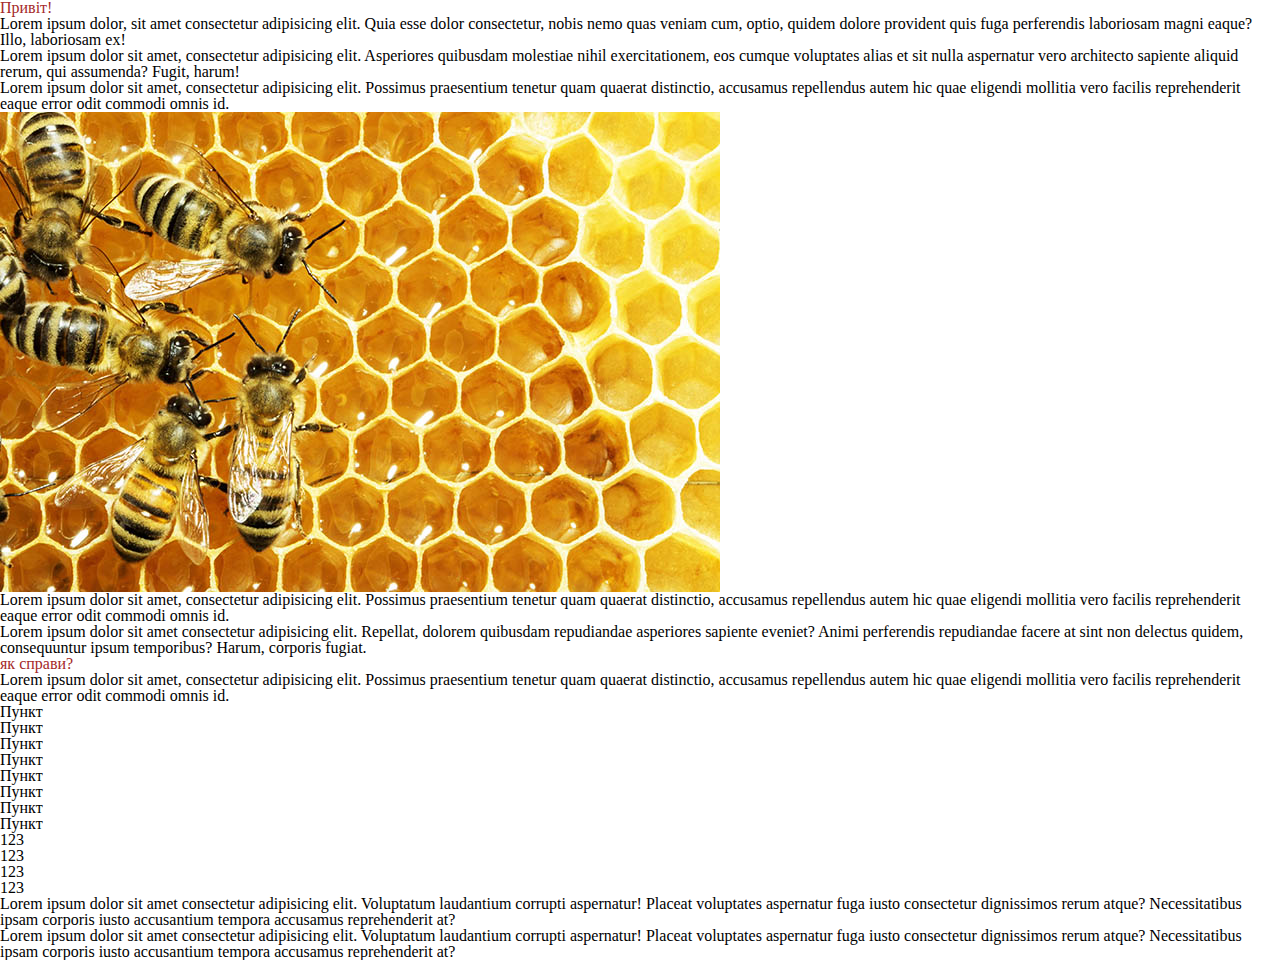
<file: lesson_03/index.html>
<!DOCTYPE html>
<!-- Ukraine - uk -->
<!-- Мова не визначена - zxx -->
<!-- Коди мов https://html-css.co.ua/html/lang-kodu-mov/ -->
<html lang="en">
	<head>
		<!-- Кодування тексту -->
		<meta charset="UTF-8">
		<!-- Налаштування в'юпорту (адаптиву, масштабу тощо) -->
		<meta name="viewport" content="width=device-width, initial-scale=1.0">
		<!--Варіант №3 !! Основний !! (підключення окремого файлу) -->
		<link rel="stylesheet" href="css/style.css">
		<!-- Заголовок сторінки в браузері -->
		<title>Lesson 03</title>
		<!-- Варіант №1 (тег style) -->
		<!-- 
		<style>
			h2{
				color: green;
			}
		</style>
		 -->
	</head>
	<body>
		<div class="lesson">
			<h1 class="title">Привіт!</h1>
			<!-- Варіант №2 (атрибут style) -->
			<!-- 
			<p style="color: green;">
				Lorem ipsum dolor sit amet, adipisicing elit. Possimus praesentium tenetur quam quaerat distinctio
			</p>
			-->
			<div class="text">
				Lorem ipsum dolor, sit amet consectetur adipisicing elit. Quia esse dolor consectetur, nobis nemo quas veniam cum, optio, quidem dolore provident quis fuga perferendis laboriosam magni eaque? Illo, laboriosam ex!
				<p>
					Lorem ipsum dolor sit amet, consectetur adipisicing elit. Asperiores quibusdam molestiae nihil exercitationem, eos cumque voluptates alias et sit nulla aspernatur vero architecto sapiente aliquid rerum, qui assumenda? Fugit, harum!
				</p>
			</div>
			<p>
				Lorem ipsum dolor sit amet, <a href="#">consectetur</a> adipisicing elit. Possimus praesentium tenetur quam quaerat distinctio, accusamus repellendus autem hic quae eligendi mollitia vero facilis reprehenderit eaque error odit commodi omnis id.
			</p>
			<img class="picture" src="img/honey.jpg" alt="Image">
			<p class="red text">
				Lorem ipsum dolor sit amet, <a href="#">consectetur</a> adipisicing elit. Possimus praesentium tenetur quam quaerat distinctio, accusamus repellendus autem hic quae eligendi mollitia vero facilis reprehenderit eaque error odit commodi omnis id.
			</p>
			<div>
				<p>
					Lorem ipsum dolor sit amet consectetur adipisicing elit. Repellat, dolorem quibusdam repudiandae asperiores sapiente eveniet? Animi perferendis repudiandae facere at sint non delectus quidem, consequuntur ipsum temporibus? Harum, corporis fugiat.
				</p>
			</div>
			<h2 class="title">як справи?</h2>
			<p id="some-id">
				Lorem ipsum dolor sit amet, <a href="#">consectetur</a> adipisicing elit. Possimus praesentium tenetur quam quaerat distinctio, accusamus repellendus autem hic quae eligendi mollitia vero facilis reprehenderit eaque error odit commodi omnis id.
			</p>
			<ol class="ol-list">
				<li class="item">Пункт</li>
				<li class="item">Пункт</li>
				<li class="item">Пункт</li>
				<li class="item">Пункт</li>
			</ol>
			<ul class="list">
				<li class="item">Пункт</li>
				<li class="item">Пункт</li>
				<li class="item">Пункт</li>
				<li class="item">Пункт</li>
			</ul>
			<div>123</div>
			<div class="text">123</div>
			<div class="text">123</div>
			<div>123</div>
		</div>
		<p>Lorem ipsum dolor sit amet consectetur adipisicing elit. Voluptatum laudantium corrupti aspernatur! Placeat voluptates aspernatur fuga iusto consectetur dignissimos rerum atque? Necessitatibus ipsam corporis iusto accusantium tempora accusamus reprehenderit at?</p>
		<p>Lorem ipsum dolor sit amet consectetur adipisicing elit. Voluptatum laudantium corrupti aspernatur! Placeat voluptates aspernatur fuga iusto consectetur dignissimos rerum atque? Necessitatibus ipsam corporis iusto accusantium tempora accusamus reprehenderit at?</p>

		<!------------------------- Атрибут class --------------------------->
		<!-- 
			Зв'язує CSS стіли з HTML-тегами
			Використовується для класифікації (групування)
			HTML-тегів з метою надання їм певних стилів.
		 -->
		<!-- 
			Правила написання імен класів: 
			1) Англійська мова (Приклад: title)
			2) Нижній регістр (маленьки літери) (Приклад: title)
			3) Пробіли замінюємо на дефіс (Приклад: big-title)
			4) Ім'я класу вільне, але має відображати що виводить HTML-елемент 
				та бути адекватним
			5) Назва класу НЕ МОЖЕ починатись з цифри та спец. символив
		-->
		<!-- Приклади: -->
		<!-- 
		<a href="#" class="link">Text</a>
		<div class="block"></div>
		<h1 class="title"></h1>
		<h2 class="sub-title"></h2>
		<ul class="list">
			<li class="item"></li>
		</ul>
		 -->

		<!-- 
			Для одного HTML-тегу може бути додано безліч 
			значеннь атрибуту class (через пробіл)
		 -->
		<!-- 
		<div class="block">
			<h1 class="block__title title"></h1>
		</div>
		 -->

		<!-- Це два класи big та title -->
		<!-- <h1 class="big title"></h1> -->

		<!-- Це один клас big-title -->
		<!-- <h1 class="big-title"></h1> -->

		<!-- 
			Один клас може застосовуватись 
			до багатьох HTML-тегів 
		-->
		<!-- 
		<div class="block"></div>
		<div class="block"></div>
		<div class="block"></div>
		<div class="block"></div>
		<div class="block"></div>
		<div class="block"></div>
		<a href="#" class="block"></a>
		<a href="#" class="block"></a>
		<a href="#" class="block"></a>
		<a href="#" class="block"></a>
		<a href="#" class="block"></a>
		<ul class="block">
			<li class="item"></li>
		</ul>
		-->

		<!-- Для бекенду гарно не задавати класи текстовим елементам -->

		<!-- 
		<div class="article">
			<h1>Заголовок сатті</h1>
			<p>
				Lorem ipsum dolor sit amet <a href="#">consectetur adipisicing</a> elit. Incidunt veniam rem ea iste quo, omnis enim a assumenda sapiente illo architecto. Amet officiis delectus molestiae. At assumenda nemo itaque odit!
			</p>
			<h2>ПідЗаголовок сатті</h2>

			<div>
				<p>
					Lorem ipsum dolor sit, amet consectetur adipisicing elit. Facilis temporibus vero quidem eum possimus cumque nemo alias voluptate iste porro. Odio quas repellat facilis itaque quam sit commodi et totam.
				</p>
			</div>

			<p>
				Lorem ipsum dolor sit amet <span>consectetur</span> adipisicing elit. Incidunt veniam rem ea iste quo, omnis enim a assumenda sapiente illo architecto. Amet officiis delectus molestiae. At assumenda nemo itaque odit!
			</p>
			<img src="img/..." alt="Image">
			<p>
				Lorem ipsum dolor sit amet consectetur adipisicing elit. Incidunt veniam rem ea iste quo, omnis enim a assumenda sapiente illo architecto. Amet officiis delectus molestiae. At assumenda nemo itaque odit!
			</p>
			<h2>ПідЗаголовок сатті</h2>
			<ul>
				<li>...</li>
				<li>...</li>
				<li>...</li>
			</ul>
			<p>
				Lorem ipsum dolor sit amet consectetur adipisicing elit. Incidunt veniam rem ea iste quo, omnis enim a assumenda sapiente illo architecto. Amet officiis delectus molestiae. At assumenda nemo itaque odit!
			</p>
		</div>
		 -->

		<!-- На бекенді ця конструкція буде виглядати приблизно так: -->
		<!-- 
		<div class="article">
			<?php echo($text); ?>
		</div>
		 -->

		<!-- ЧАСТІ ПОМИЛКИ---------------------------------- -->

		<!-- Приклад шляху для зображень -->
		<!-- Перед назвою папки img нічого ставити не треба! -->
		<!-- ВІРНО -->
		<!-- <img src="img/honey.jpg" alt="Honey"> -->
		<!-- НЕ ВІРНО -->
		<!-- <img src="/img/honey.jpg" alt="Honey"> -->
		<!-- <img src="./img/honey.jpg" alt="Honey"> -->
		<!-- <img src="../img/honey.jpg" alt="Honey"> -->

		<!-- Вкладенність списків -->
		<!-- ВІРНО -->
		<!-- <ul> -->
		<!-- Тут ми нічого не пишеко окрім li -->
		<!-- <li> -->
		<!-- Тут ми можемо писати інші теги у тому числі нові списки -->
		<!-- 
				<ol>
					<li></li>
					 -->
		<!-- .... -->
		<!-- <li></li> -->
		<!-- 
				</ol>
			</li>
			<li></li>
			<li></li>
			<li></li>
			<li></li>
		</ul>
		 -->

		<!-- НЕ ВІРНО -->
		<!-- 
		<ul>
			<li></li>
			<li></li>
			<ul>
				<li></li>
			</ul>
			<li></li>
			<li></li>
		</ul>
		 -->

		<!-- 
			Тег BR використовується лише 
			для переводу тексту у новий рядок. 
			Писати два і більше BR підряд для 
			емітації відступу не можна
		-->
		<!-- ВІРНО -->
		<!-- 
		<p>
			Lorem ipsum dolor sit <br> amet consectetur adipisicing elit. Molestiae adipisci earum cum corporis inventore perspiciatis ex ipsa labore quisquam atque asperiores alias eum perferendis fuga minus, mollitia quibusdam obcaecati. Sint.
		</p>
		 -->

		<!-- НЕ ВІРНО -->
		<!-- 
		<p>
			Lorem ipsum dolor <br><br><br> sit amet consectetur adipisicing elit. Ipsam repudiandae pariatur quam odit eum accusamus alias officia inventore est totam. Distinctio ipsum quas veniam eum eius. Unde rerum molestias recusandae.
		</p>
		<p>
			Lorem ipsum dolor sit amet consectetur adipisicing elit. Ipsam repudiandae pariatur quam odit eum accusamus alias officia inventore est totam. Distinctio ipsum quas veniam eum eius. Unde rerum molestias recusandae.
		</p>
		<br>
		<br>
		<ul>
			<li></li>
			<li></li>
			<li></li>
		</ul>
		 -->
	</body>
</html>
</file>
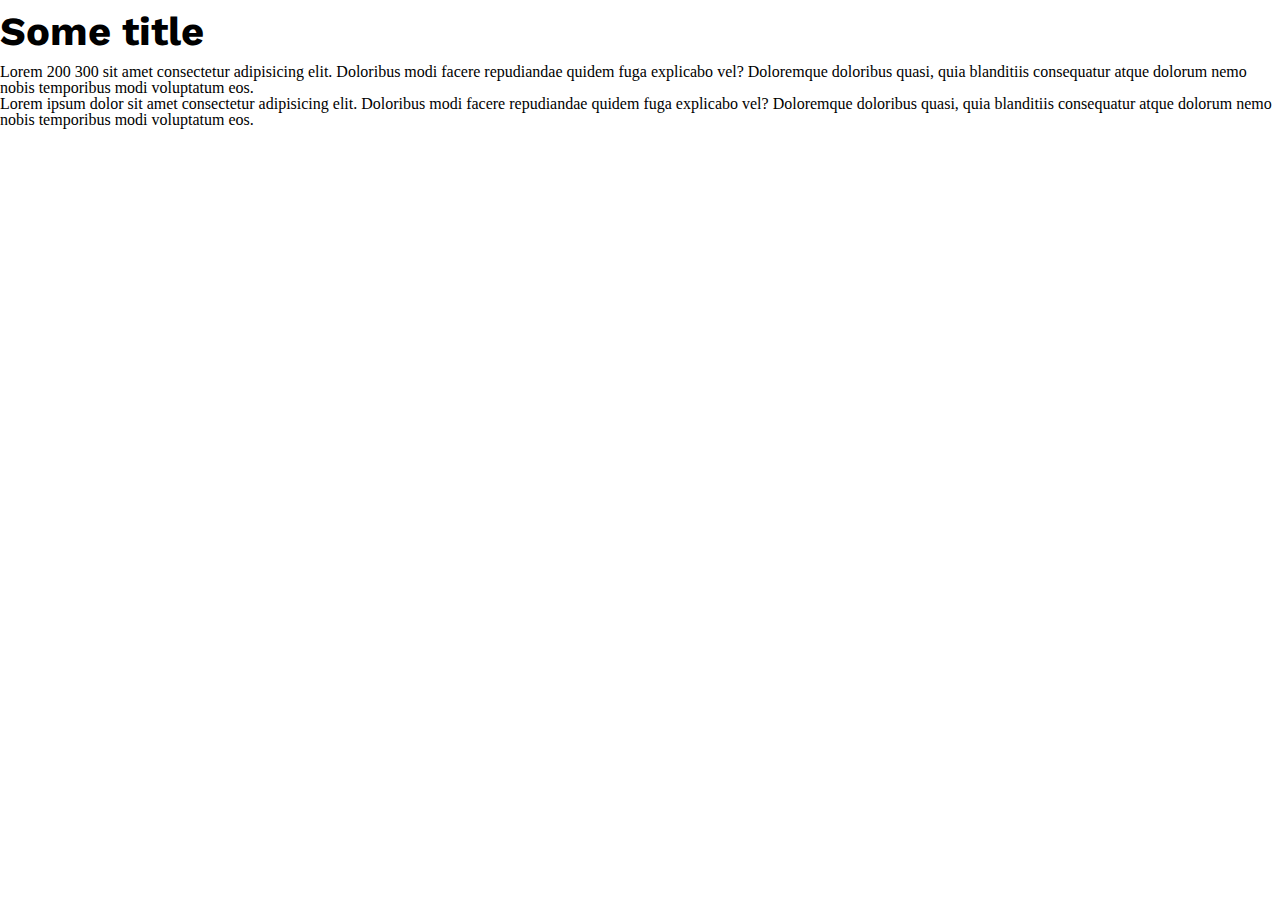
<file: lesson_04/index.html>
<!DOCTYPE html>
<!-- Коди мов https://html-css.co.ua/html/lang-kodu-mov/ -->
<html lang="en">
	<head>
		<!-- Кодування тексту -->
		<meta charset="UTF-8">
		<!-- Налаштування в'юпорту (адаптиву, масштабу тощо) -->
		<meta name="viewport" content="width=device-width, initial-scale=1.0">

		<!-- Варіант підключення шрифту з Google в HTML -->
		<link href="https://fonts.googleapis.com/css?family=Manrope:regular,500,600,700&display=swap" rel="stylesheet">

		<!-- Підключення окремого файлу стилів -->
		<link rel="stylesheet" href="css/style.css">
		<!-- Заголовок сторінки в браузері -->
		<title>Lesson 04</title>
	</head>
	<body>
		<h1 class="title">Some title<span></span></h1>
		<p>
			Lorem <a class="link" href="#">200</a> 300 sit amet consectetur adipisicing elit. Doloribus modi facere repudiandae quidem fuga <span>explicabo</span> vel? Doloremque doloribus quasi, quia blanditiis consequatur atque dolorum nemo nobis temporibus modi voluptatum eos.
		</p>
		<p>
			Lorem ipsum dolor sit amet consectetur adipisicing elit. Doloribus modi facere repudiandae quidem fuga <span>explicabo</span> vel? Doloremque doloribus quasi, quia blanditiis consequatur atque dolorum nemo nobis temporibus modi voluptatum eos.
		</p>
	</body>
</html>
</file>
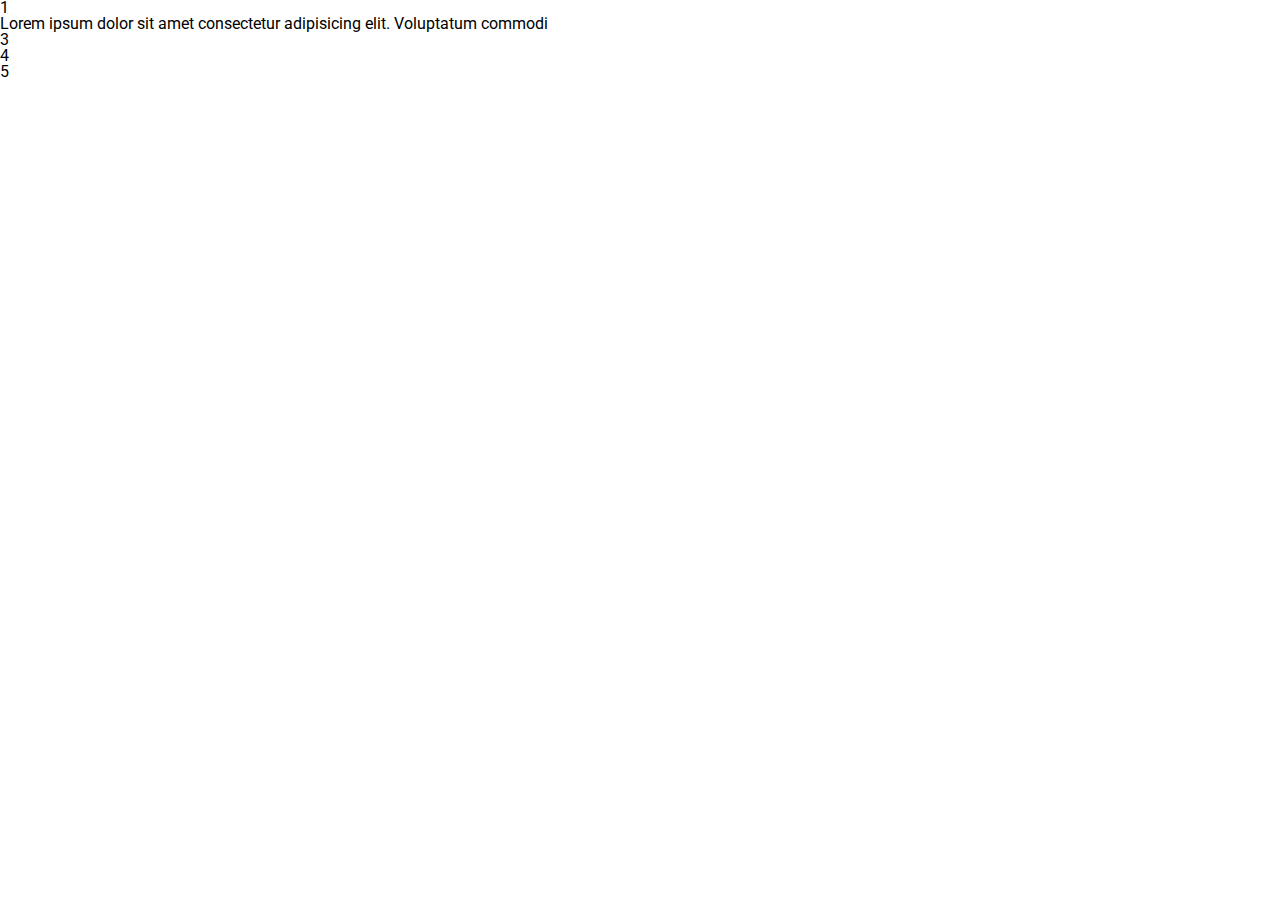
<file: lesson_05/index.html>
<!DOCTYPE html>
<!-- Коди мов https://html-css.co.ua/html/lang-kodu-mov/ -->
<html lang="en">
	<head>
		<!-- Кодування тексту -->
		<meta charset="UTF-8">
		<!-- Налаштування в'юпорту (адаптиву, масштабу тощо) -->
		<meta name="viewport" content="width=device-width, initial-scale=1.0">
		<!-- Підключення окремого файлу стилів -->
		<link rel="stylesheet" href="css/style.css">
		<!-- Заголовок сторінки в браузері -->
		<title>Lesson 05</title>
	</head>
	<body>
		<!-- 
		<div class="block">
			<p>Lorem ipsum dolor sit, amet consectetur adipisicing elit. Quis, quidem quod autem molestiae tempore assumenda deserunt tenetur sunt? Consequatur incidunt provident reprehenderit expedita maxime amet laborum nobis architecto officia assumenda!</p>
			<p> Lorem ipsum dolor sit, amet consectetur adipisicing elit. Quis, quidem quod autem molestiae tempore assumenda deserunt tenetur sunt? Consequatur incidunt provident reprehenderit expedita maxime amet laborum nobis architecto officia assumenda!</p>
			<p> Lorem ipsum dolor sit, amet consectetur adipisicing elit. Quis, quidem quod autem molestiae tempore assumenda deserunt tenetur sunt? Consequatur incidunt provident reprehenderit expedita maxime amet laborum nobis architecto officia assumenda!</p>
			<p> Lorem ipsum dolor sit, amet consectetur adipisicing elit. Quis, quidem quod autem molestiae tempore assumenda deserunt tenetur sunt? Consequatur incidunt provident reprehenderit expedita maxime amet laborum nobis architecto officia assumenda!</p>
			<p> Lorem ipsum dolor sit, amet consectetur adipisicing elit. Quis, quidem quod autem molestiae tempore assumenda deserunt tenetur sunt? Consequatur incidunt provident reprehenderit expedita maxime amet laborum nobis architecto officia assumenda!</p>
		</div>
		 -->
		<!-- 
		<div class="block-2">
			DIV-2 Lorem ipsum dolor sit, amet consectetur adipisicing elit. Quis, quidem quod autem molestiae tempore assumenda deserunt tenetur sunt? Consequatur incidunt provident reprehenderit expedita maxime amet laborum nobis architecto officia assumenda!
		</div>
		 -->
		<!-- 
		<span class="inline">
			SPAN Lorem ipsum dolor sit, amet consectetur adipisicing elit. Laboriosam architecto quaerat velit illum? Recusandae magnam, id rem necessitatibus nostrum non similique ad earum quisquam, numquam quia accusantium unde, quaerat repudiandae!
		</span>
		<img class="inline-block" src="img/card-image.jpg" alt="Image">
		<span class="text">Text</span>
		 -->

		<!-- Тимчасовий приклад побудови конструкції -->
		<div class="section">
			<div class="items">
				<div class="item">
					<div class="content">1</div>
				</div>
				<div class="item">
					<div class="content">Lorem ipsum dolor sit amet consectetur adipisicing elit. Voluptatum commodi</div>
				</div>
				<div class="item">
					<div class="content">3</div>
				</div>
				<div class="item">
					<div class="content">4</div>
				</div>
				<div class="item">
					<div class="content">5</div>
				</div>
			</div>
		</div>

	</body>
</html>
</file>
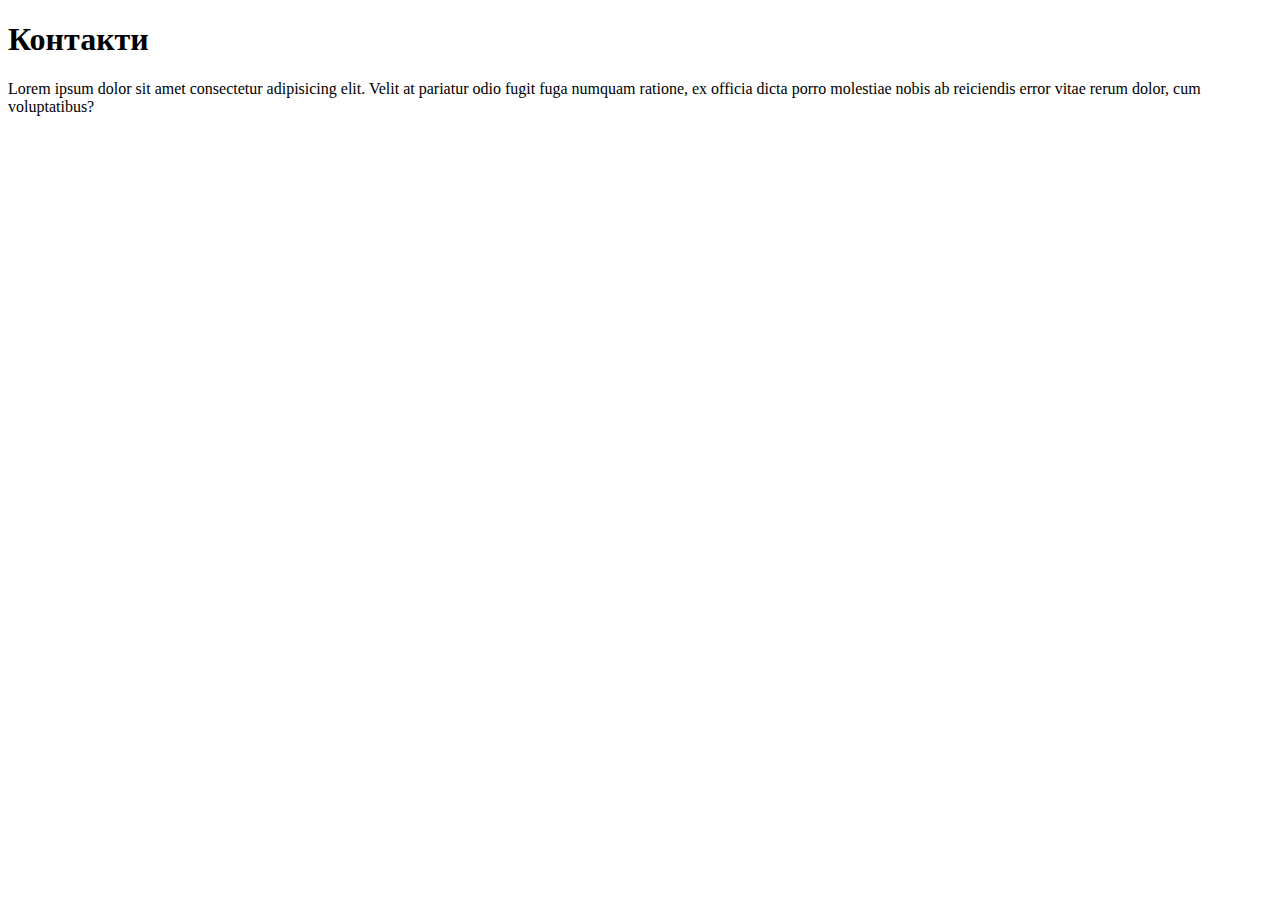
<file: lesson_02/contacts.html>
<!DOCTYPE html>
<!-- Ukraine - uk -->
<!-- Мова не визначена - zxx -->
<!-- Коди мов https://html-css.co.ua/html/lang-kodu-mov/ -->
<html lang="en">

<head>
	<!-- Кодування тексту -->
	<meta charset="UTF-8">
	<!-- Налаштування в'юпорту (адаптиву, масштабу тощо) -->
	<meta name="viewport" content="width=device-width, initial-scale=1.0">
	<!-- Заголовок сторінки в браузері -->
	<title>Contacts</title>
</head>

<body>
	<h1>Контакти</h1>
	<p>
		Lorem ipsum dolor sit amet consectetur adipisicing elit. Velit at pariatur odio fugit fuga numquam ratione, ex
		officia dicta porro molestiae nobis ab reiciendis error vitae rerum dolor, cum voluptatibus?
	</p>
</body>

</html>
</file>
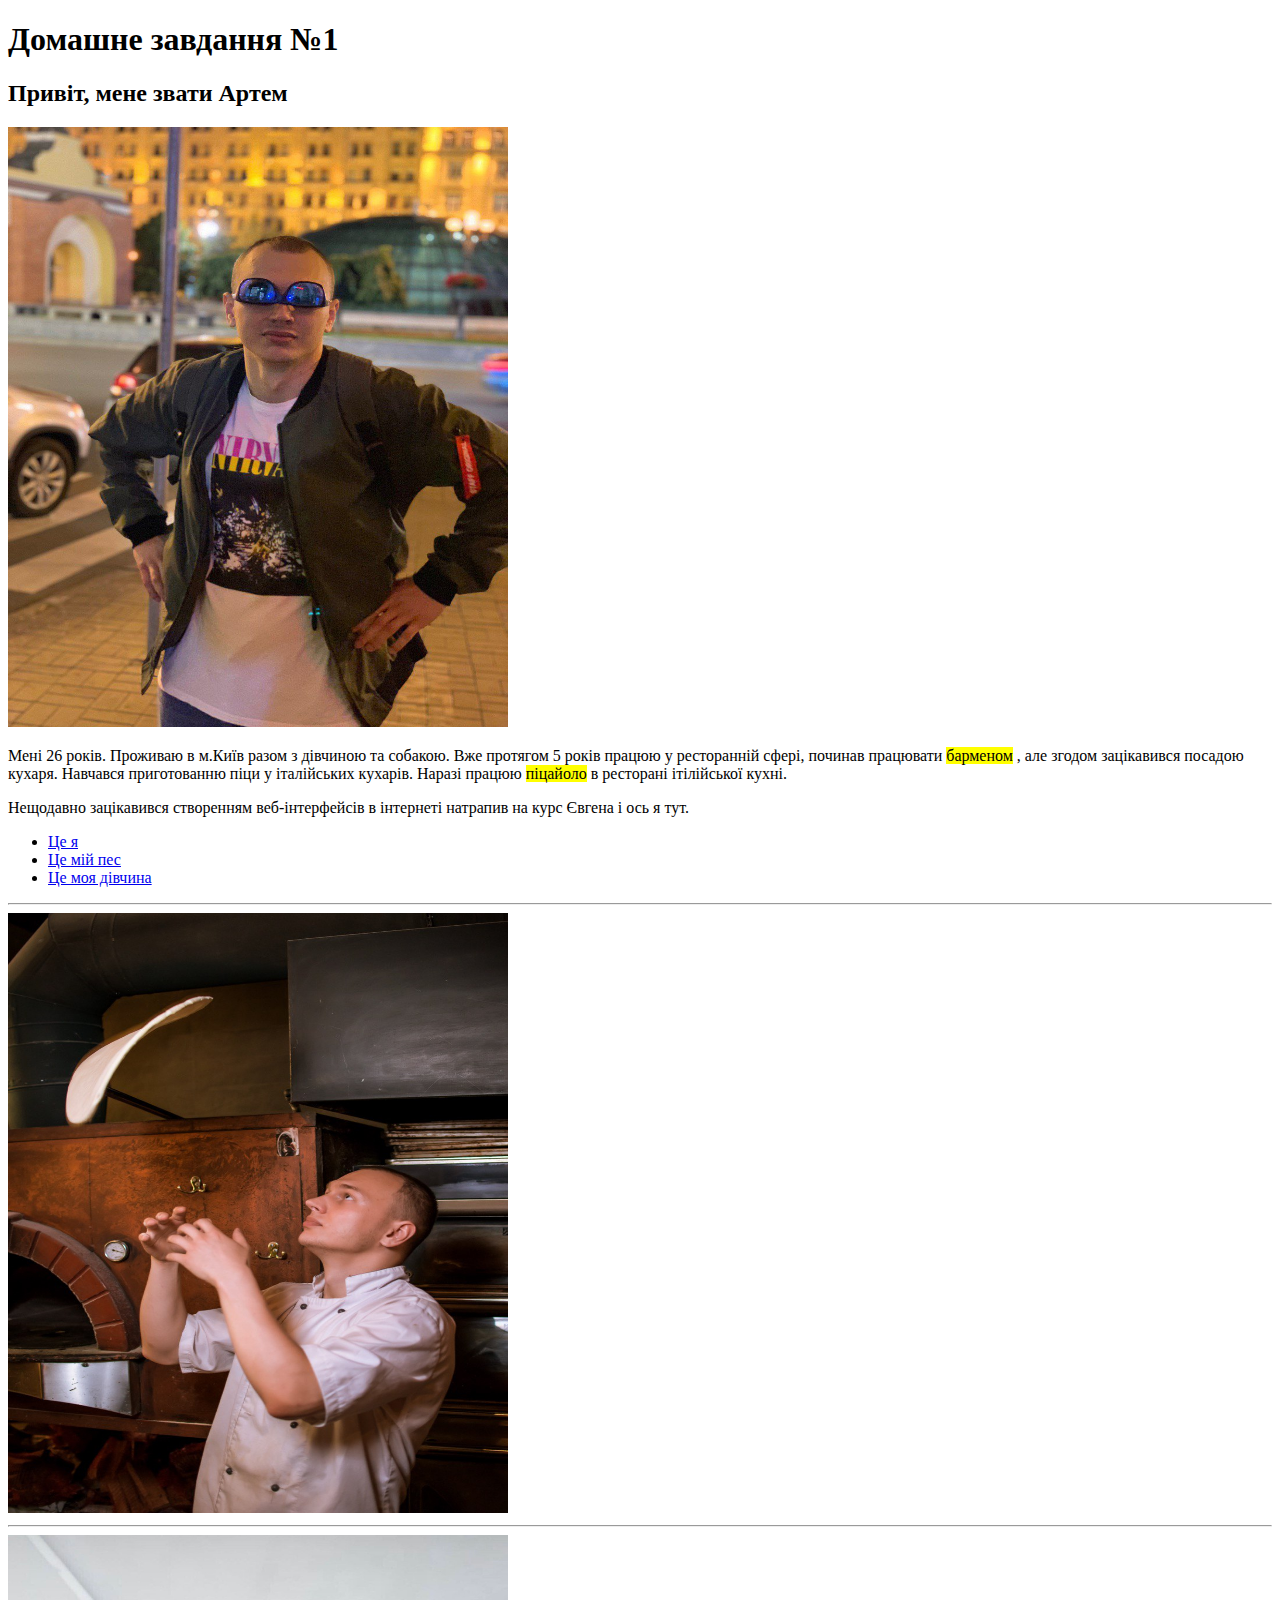
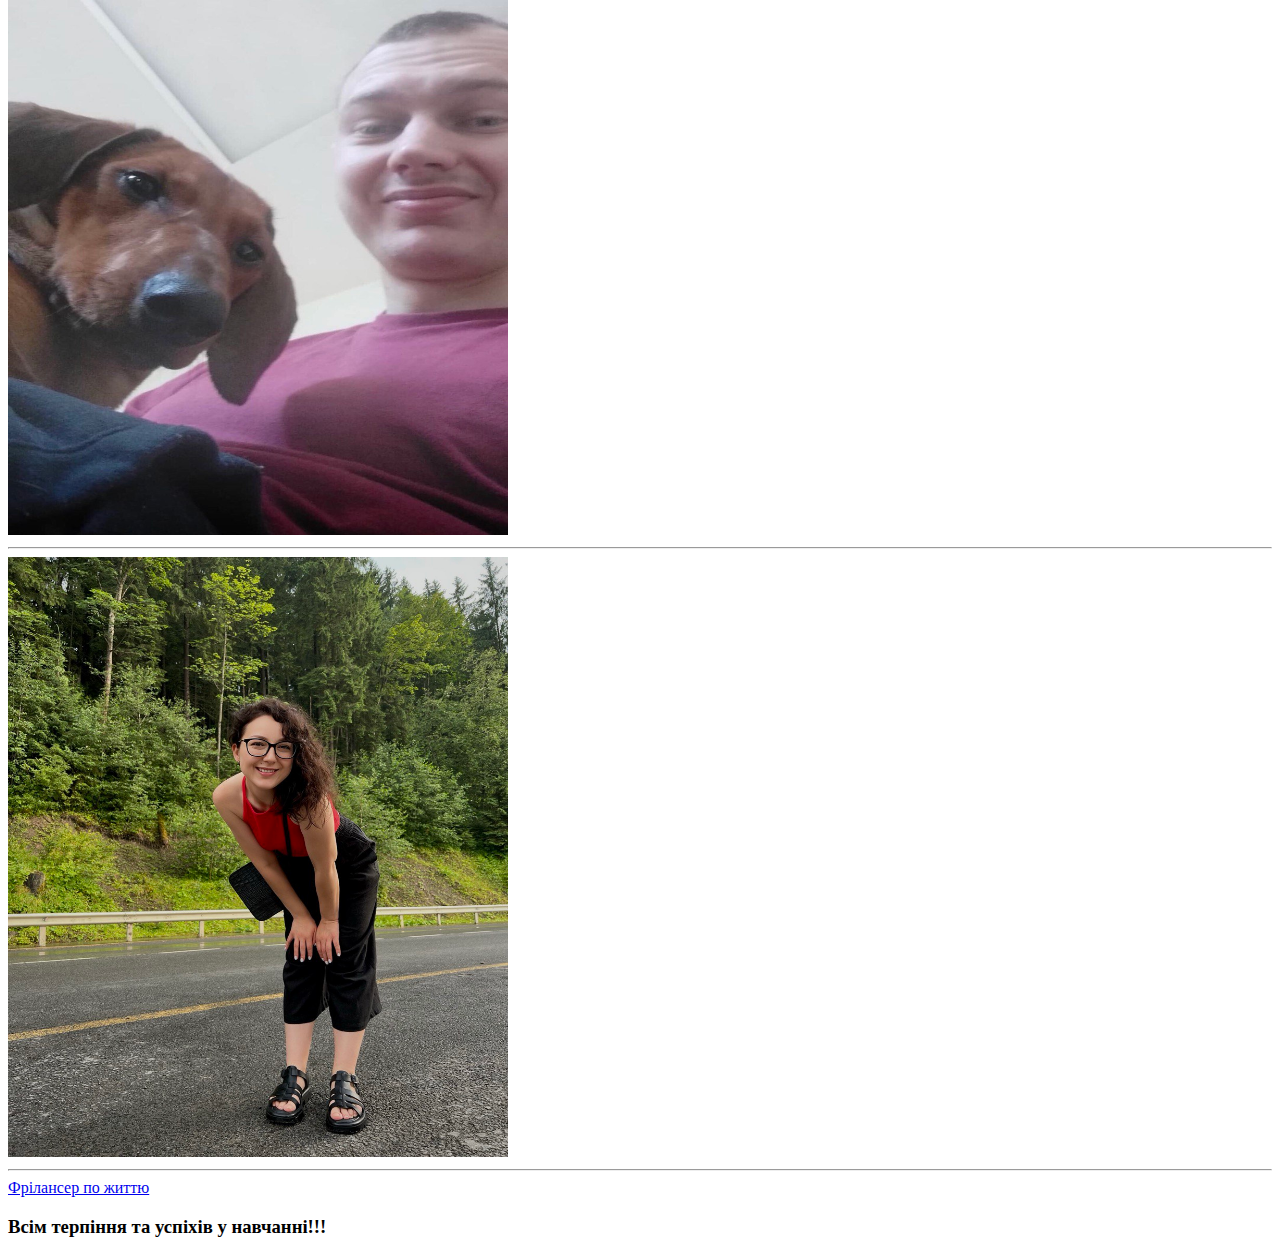
<file: lesson_02/homework.html>
<!DOCTYPE html>
<html lang="uk">

<head>
	<meta charset="UTF-8">
	<meta name="viewport" content="width=device-width, initial-scale=1.0">
	<title>Homework|lesson 02</title>
</head>

<body>
	<header>
		<h1>Домашне завдання №1</h1>
	</header>
	<main>
		<h2>Привіт, мене звати Артем</h2>
		<img height="600" width="500" src="img/photo_2024-09-10_00-05-09.jpg" alt="Артем">
		<div>
			<p>Мені 26 років. Проживаю в м.Київ разом з дівчиною та собакою. Вже протягом 5 років працюю у ресторанній
				сфері, починав працювати <mark>барменом</mark> , але згодом зацікавився посадою кухаря. Навчався
				приготованню піци у
				італійських кухарів. Наразі працюю <mark>піцайоло</mark> в ресторані ітілійської кухні.</p>
			<p>Нещодавно зацікавився створенням веб-інтерфейсів в інтернеті натрапив на курс Євгена і ось я тут.</p>
			<ul>
				<li>
					<a href="#i">Це я</a>
				</li>
				<li>
					<a href="#my-dog">Це мій пес</a>
				</li>
				<li>
					<a href="#my-girlfriend">Це моя дівчина</a>
				</li>
			</ul>
		</div>
		<hr>
		<img id="i" height="600" width="500" src="img/photo_2024-09-10_00-05-16.jpg" alt="Кухар на кухні">
		<hr>
		<img id="my-dog" height="600" width="500" src="img/photo_2024-09-10_00-11-44.jpg" alt="Я і мій пес">
		<hr>
		<img id="my-girlfriend" height="600" width="500" src="img/photo_2024-09-10_01-21-00.jpg" alt="Моя дівчина">
		<hr>
	</main>
	<footer>
		<a target="_blank" href="https://www.youtube.com/@FreelancerLifeStyle/featured">Фрілансер по життю
		</a>
		<h3>Всім терпіння та успіхів у навчанні!!!</h3>
	</footer>
</body>

</html>
</file>
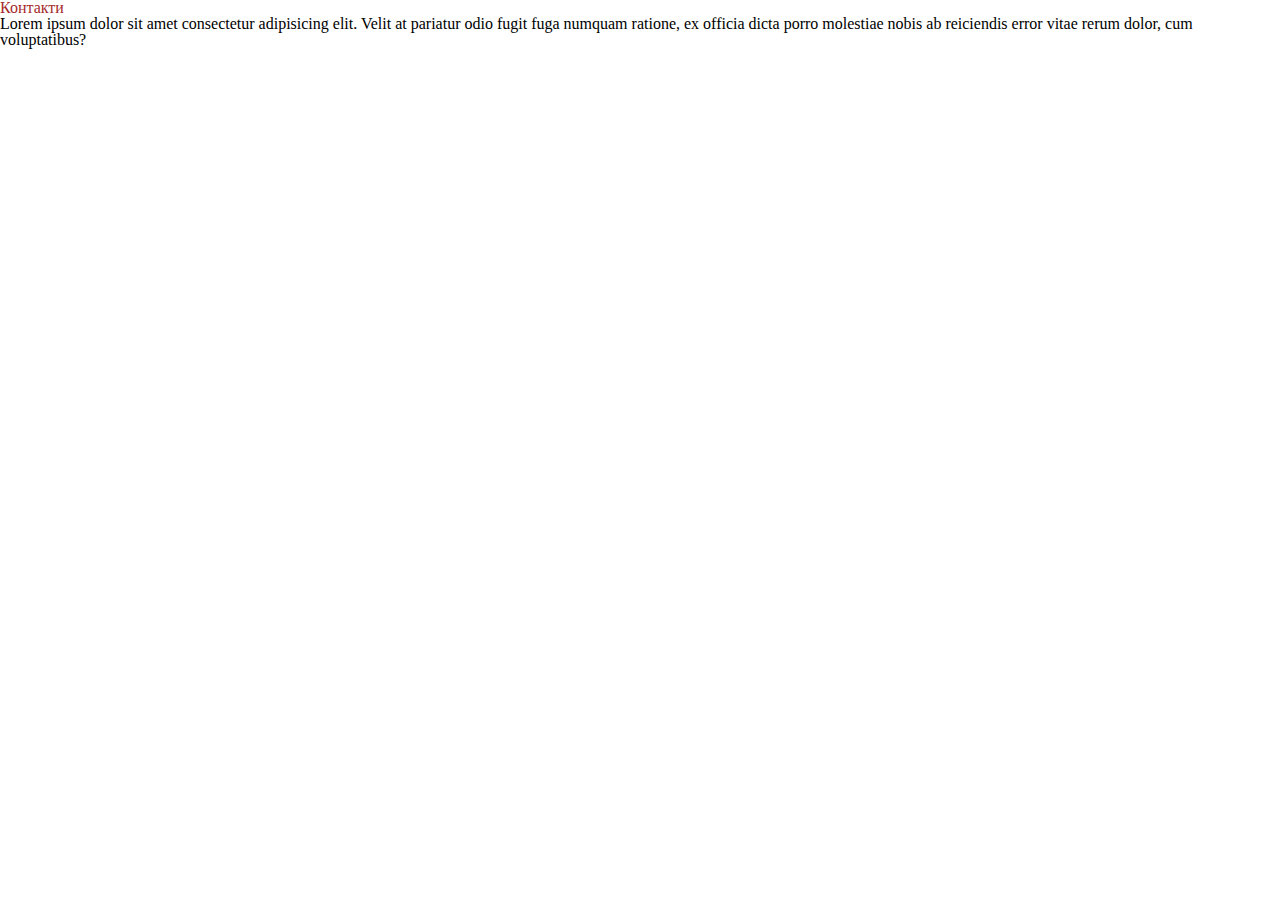
<file: lesson_03/contacts.html>
<!DOCTYPE html>
<!-- Ukraine - uk -->
<!-- Мова не визначена - zxx -->
<!-- Коди мов https://html-css.co.ua/html/lang-kodu-mov/ -->
<html lang="en">
	<head>
		<!-- Кодування тексту -->
		<meta charset="UTF-8">
		<!-- Налаштування в'юпорту (адаптиву, масштабу тощо) -->
		<meta name="viewport" content="width=device-width, initial-scale=1.0">
		<!--Варіант №3 !! Основний !! (підключення окремого файлу) -->
		<link rel="stylesheet" href="css/style.css">
		<!-- Заголовок сторінки в браузері -->
		<title>Contacts</title>
	</head>
	<body>
		<h1>Контакти</h1>
		<p>
			Lorem ipsum dolor sit amet consectetur adipisicing elit. Velit at pariatur odio fugit fuga numquam ratione, ex officia dicta porro molestiae nobis ab reiciendis error vitae rerum dolor, cum voluptatibus?
		</p>
	</body>
</html>
</file>
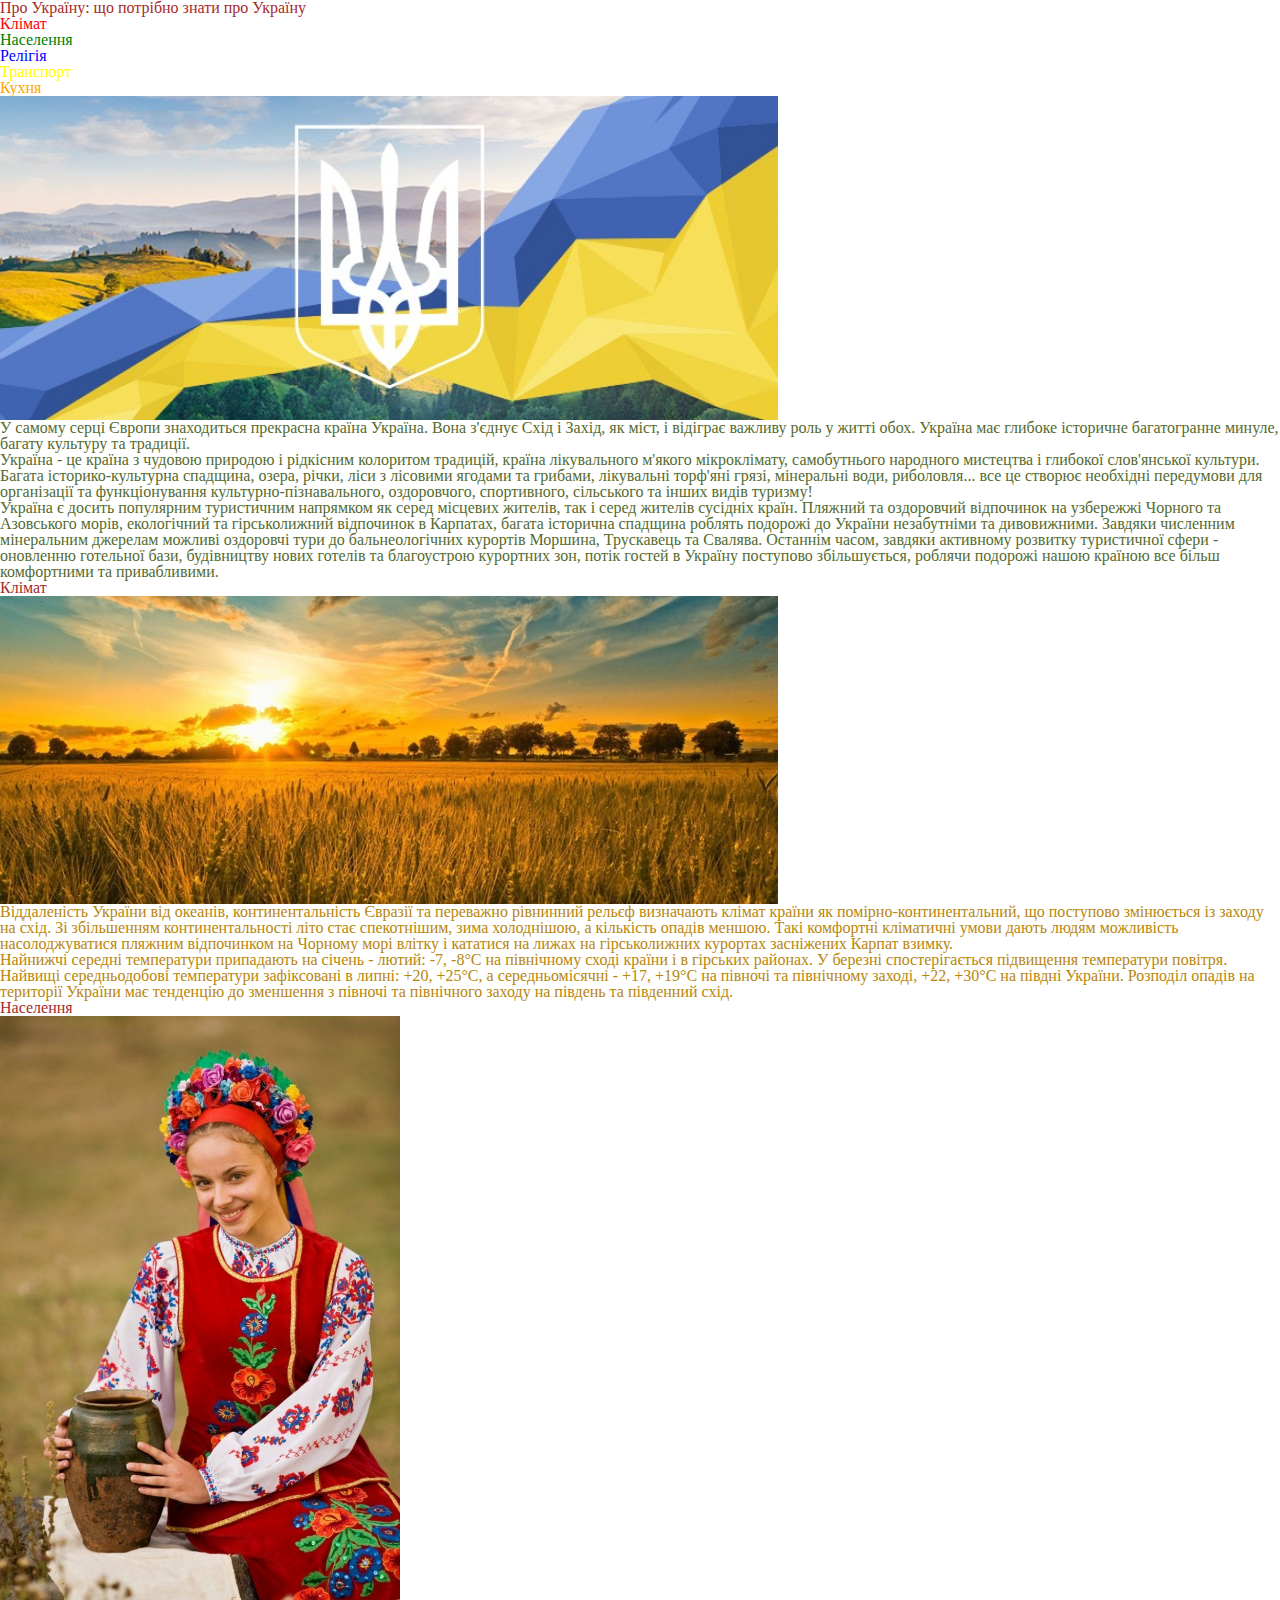
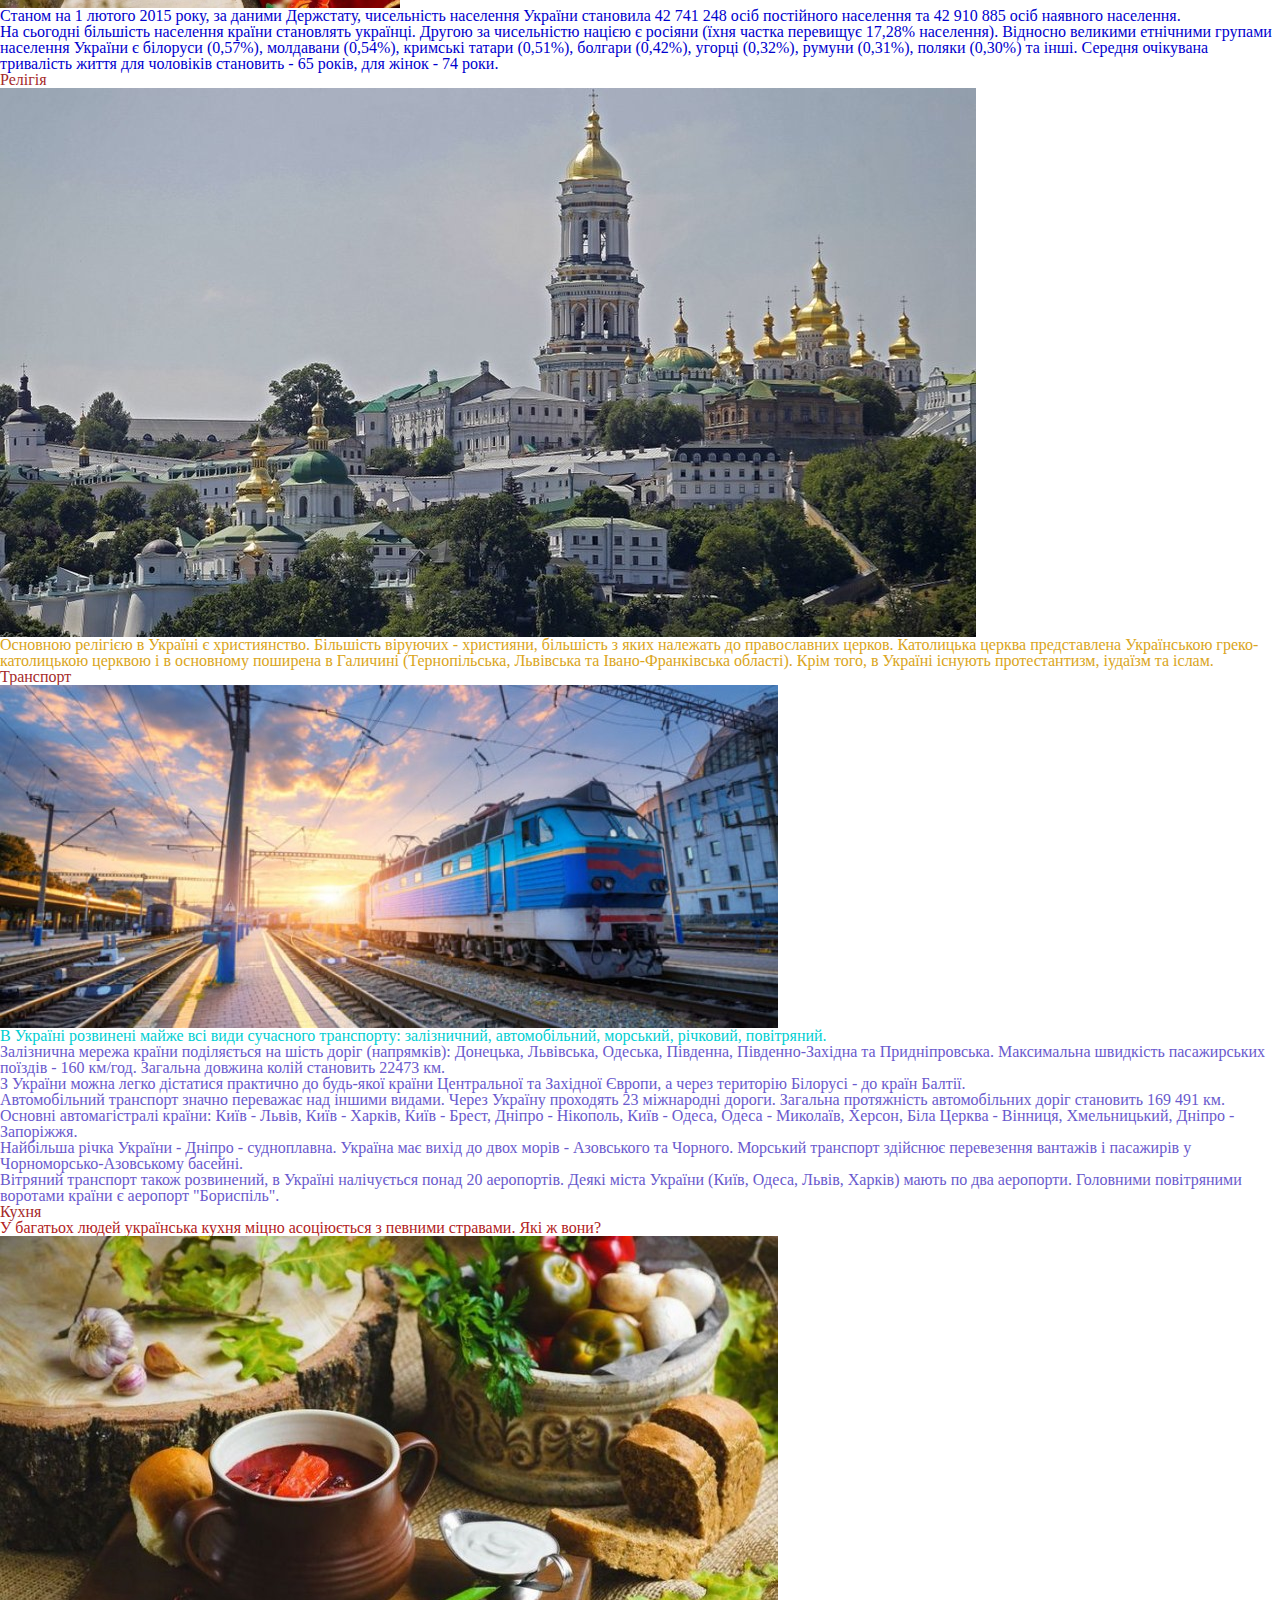
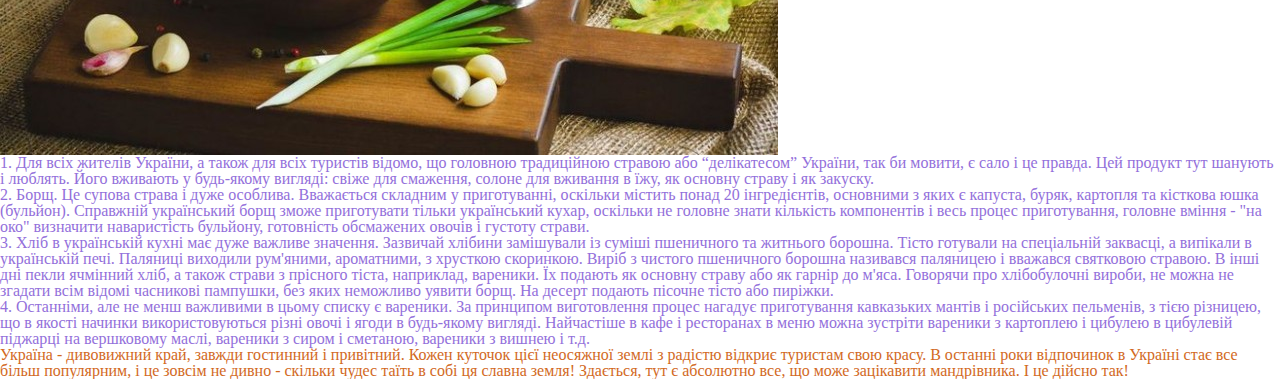
<file: lesson_03/homework03.html>
<!DOCTYPE html>
<html lang="uk">

<head>
	<meta charset="UTF-8">
	<meta name="viewport" content="width=device-width, initial-scale=1.0">
	<title>Homework | lesson 03</title>
	<link rel="stylesheet" href="css/style.css">
</head>

<body>
	<header class="header">
		<h1 class="header-title">Про Україну: що потрібно знати про Україну</h1>
		<ul class="header-list">
			<li class="header-list-item climate"><a href="#climate">Клімат</a></li>
			<li class="header-list-item population"><a href="#population">Населення</a></li>
			<li class="header-list-item religion"><a href="#religion">Релігія</a></li>
			<li class="header-list-item transport"><a href="#transport">Транспорт</a></li>
			<li class="header-list-item kitchen"><a href="#kitchen">Кухня</a></li>
		</ul>
	</header>
	<main>

		<div class="main-text">
			<img src="img/hNWiwmsZEbA5tomZMXIKGBCD9z4bh7o8wrgrzu72-778w.jpeg" alt="Герб з прапором">
			<p>У самому серці Європи знаходиться прекрасна країна Україна. Вона з'єднує Схід і Захід, як міст, і відіграє
				важливу роль
				у житті обох. Україна має глибоке історичне багатогранне минуле, багату культуру та традиції.
			</p>
			<p>Україна - це країна з чудовою природою і рідкісним колоритом традицій, країна лікувального м'якого
				мікроклімату,
				самобутнього народного мистецтва і глибокої слов'янської культури.
			</p>
			<p>Багата історико-культурна спадщина, озера, річки, ліси з лісовими ягодами та грибами, лікувальні торф'яні
				грязі,
				мінеральні води, риболовля... все це створює необхідні передумови для організації та функціонування
				культурно-пізнавального, оздоровчого, спортивного, сільського та інших видів туризму!
			</p>
			<p>Україна є досить популярним туристичним напрямком як серед місцевих жителів, так і серед жителів сусідніх
				країн. Пляжний
				та оздоровчий відпочинок на узбережжі Чорного та Азовського морів, екологічний та гірськолижний відпочинок в
				Карпатах,
				багата історична спадщина роблять подорожі до України незабутніми та дивовижними. Завдяки численним
				мінеральним джерелам
				можливі оздоровчі тури до бальнеологічних курортів Моршина, Трускавець та Свалява. Останнім часом, завдяки
				активному
				розвитку туристичної сфери - оновленню готельної бази, будівництву нових готелів та благоустрою курортних
				зон, потік
				гостей в Україну поступово збільшується, роблячи подорожі нашою країною все більш комфортними та
				привабливими.
			</p>
		</div>
		<div class="text-climate">
			<h2 id="climate">Клімат</h2>
			<img src="img/cgseMy4PZ4O12lKkXfhZkWuuFeSybAzZ4EQQFxFh-778w.jpeg" alt="Поле пшениці">
			<p class="text">Віддаленість України від океанів, континентальність Євразії та переважно рівнинний рельєф
				визначають клімат
				країни як
				помірно-континентальний, що поступово змінюється із заходу на схід. Зі збільшенням континентальності літо
				стає
				спекотнішим, зима холоднішою, а кількість опадів меншою. Такі комфортні кліматичні умови дають людям
				можливість
				насолоджуватися пляжним відпочинком на Чорному морі влітку і кататися на лижах на гірськолижних курортах
				засніжених
				Карпат взимку.
			</p>
			<p class="text">Найнижчі середні температури припадають на січень - лютий: -7, -8°C на північному сході країни
				і в гірських
				районах. У
				березні спостерігається підвищення температури повітря. Найвищі середньодобові температури зафіксовані в
				липні: +20,
				+25°С, а середньомісячні - +17, +19°С на півночі та північному заході, +22, +30°С на півдні України.
				Розподіл опадів на
				території України має тенденцію до зменшення з півночі та північного заходу на південь та південний схід.
			</p>
		</div>
		<div class="population-text">
			<h2 id="population">Населення</h2>
			<img width="400" src="img/bQgnOjitwiGQC9vaMbwjkpiNzEHh2HgWYkptJosM-778w.jpeg" alt="Дівчина з глечиком в руках">
			<p>Станом на 1 лютого 2015 року, за даними Держстату, чисельність населення України становила 42 741 248 осіб
				постійного
				населення та 42 910 885 осіб наявного населення.
			</p>
			<p>На сьогодні більшість населення країни становлять українці. Другою за чисельністю нацією є росіяни (їхня
				частка
				перевищує 17,28% населення). Відносно великими етнічними групами населення України є білоруси (0,57%),
				молдавани
				(0,54%), кримські татари (0,51%), болгари (0,42%), угорці (0,32%), румуни (0,31%), поляки (0,30%) та інші.
				Середня
				очікувана тривалість життя для чоловіків становить - 65 років, для жінок - 74 роки.
			</p>
		</div>
		<div>
			<h3 class="title-religion" id="religion">Релігія</h3>
			<img src="img/religion.jpg" alt="Киево-Печерская лавра">
			<p>Основною релігією в Україні є християнство. Більшість віруючих - християни, більшість з яких належать до
				православних
				церков. Католицька церква представлена Українською греко-католицькою церквою і в основному поширена в
				Галичині
				(Тернопільська, Львівська та Івано-Франківська області). Крім того, в Україні існують протестантизм, іудаїзм
				та іслам.
			</p>
		</div>
		<div class="transport block">
			<h3 class="transport-title" id="transport">Транспорт
			</h3>
			<img class="transport-img" src="img/JGIxNTdVbI03sNXqIEM1HH0jG2BAjujtBIwOyOpL-778w.jpeg"
				alt="Потяг на залізничному вокзалі">
			<p>В Україні розвинені майже всі види сучасного транспорту: залізничний, автомобільний, морський, річковий,
				повітряний.
			</p>
			<p>Залізнична мережа країни поділяється на шість доріг (напрямків): Донецька, Львівська, Одеська, Південна,
				Південно-Західна та Придніпровська. Максимальна швидкість пасажирських поїздів - 160 км/год. Загальна
				довжина колій
				становить 22473 км.
			</p>
			<p>З України можна легко дістатися практично до будь-якої країни Центральної та Західної Європи, а через
				територію Білорусі
				- до країн Балтії.
			</p>
			<p>Автомобільний транспорт значно переважає над іншими видами. Через Україну проходять 23 міжнародні дороги.
				Загальна
				протяжність автомобільних доріг становить 169 491 км. Основні автомагістралі країни: Київ - Львів, Київ -
				Харків, Київ -
				Брест, Дніпро - Нікополь, Київ - Одеса, Одеса - Миколаїв, Херсон, Біла Церква - Вінниця, Хмельницький,
				Дніпро -
				Запоріжжя.
			</p>
			<p>Найбільша річка України - Дніпро - судноплавна. Україна має вихід до двох морів - Азовського та Чорного.
				Морський
				транспорт здійснює перевезення вантажів і пасажирів у Чорноморсько-Азовському басейні.
			</p>
			<p>Вітряний транспорт також розвинений, в Україні налічується понад 20 аеропортів. Деякі міста України (Київ,
				Одеса, Львів,
				Харків) мають по два аеропорти. Головними повітряними воротами країни є аеропорт "Бориспіль".
			</p>
		</div>
		<div class="kitchen">
			<h3 id="kitchen">Кухня</h3>
			<h4 class="sub-title">У багатьох людей українська кухня міцно асоціюється з певними стравами. Які ж вони?</h4>
			<img src="img/bq3vvKdqgKOPYW4wMzNHKyoeZp61qAwQYiDcsGFJ-778w.jpeg" alt="Українська традиційна кухня">
			<ol class="kitchen-list">
				<li class="kitchen-list-item">
					<p>1. Для всіх жителів України, а також для всіх туристів відомо, що головною традиційною стравою або
						“делікатесом”
						України, так би мовити, є сало і це правда. Цей продукт тут шанують і люблять. Його вживають у
						будь-якому вигляді: свіже
						для смаження, солоне для вживання в їжу, як основну страву і як закуску.</p>
				</li>
				<li class="kitchen-list-item">
					<p>2. Борщ. Це супова страва і дуже особлива. Вважається складним у приготуванні, оскільки містить понад
						20 інгредієнтів,
						основними з яких є капуста, буряк, картопля та кісткова юшка (бульйон). Справжній український борщ
						зможе приготувати
						тільки український кухар, оскільки не головне знати кількість компонентів і весь процес приготування,
						головне вміння -
						"на око" визначити наваристість бульйону, готовність обсмажених овочів і густоту страви.</p>
				</li>
				<li class="kitchen-list-item">
					<p>3. Хліб в українській кухні має дуже важливе значення. Зазвичай хлібини замішували із суміші
						пшеничного та житнього
						борошна. Тісто готували на спеціальній заквасці, а випікали в українській печі. Паляниці виходили
						рум'яними, ароматними,
						з хрусткою скоринкою. Виріб з чистого пшеничного борошна називався паляницею і вважався святковою
						стравою. В інші дні
						пекли ячмінний хліб, а також страви з прісного тіста, наприклад, вареники. Їх подають як основну
						страву або як гарнір до
						м'яса. Говорячи про хлібобулочні вироби, не можна не згадати всім відомі часникові пампушки, без яких
						неможливо уявити
						борщ. На десерт подають пісочне тісто або пиріжки.</p>
				</li>
				<li class="kitchen-list-item">
					<p>4. Останніми, але не менш важливими в цьому списку є вареники. За принципом виготовлення процес
						нагадує приготування
						кавказьких мантів і російських пельменів, з тією різницею, що в якості начинки використовуються різні
						овочі і ягоди в
						будь-якому вигляді. Найчастіше в кафе і ресторанах в меню можна зустріти вареники з картоплею і
						цибулею в цибулевій
						піджарці на вершковому маслі, вареники з сиром і сметаною, вареники з вишнею і т.д.</p>
				</li>
			</ol>
		</div>
	</main>
	<footer>
		<div>
			<p>Україна - дивовижний край, завжди гостинний і привітний. Кожен куточок цієї неосяжної землі з радістю
				відкриє
				туристам
				свою красу. В останні роки відпочинок в Україні стає все більш популярним, і це зовсім не дивно - скільки
				чудес
				таїть в
				собі ця славна земля! Здається, тут є абсолютно все, що може зацікавити мандрівника. І це дійсно так!</p>
		</div>
	</footer>
</body>

</html>
</file>
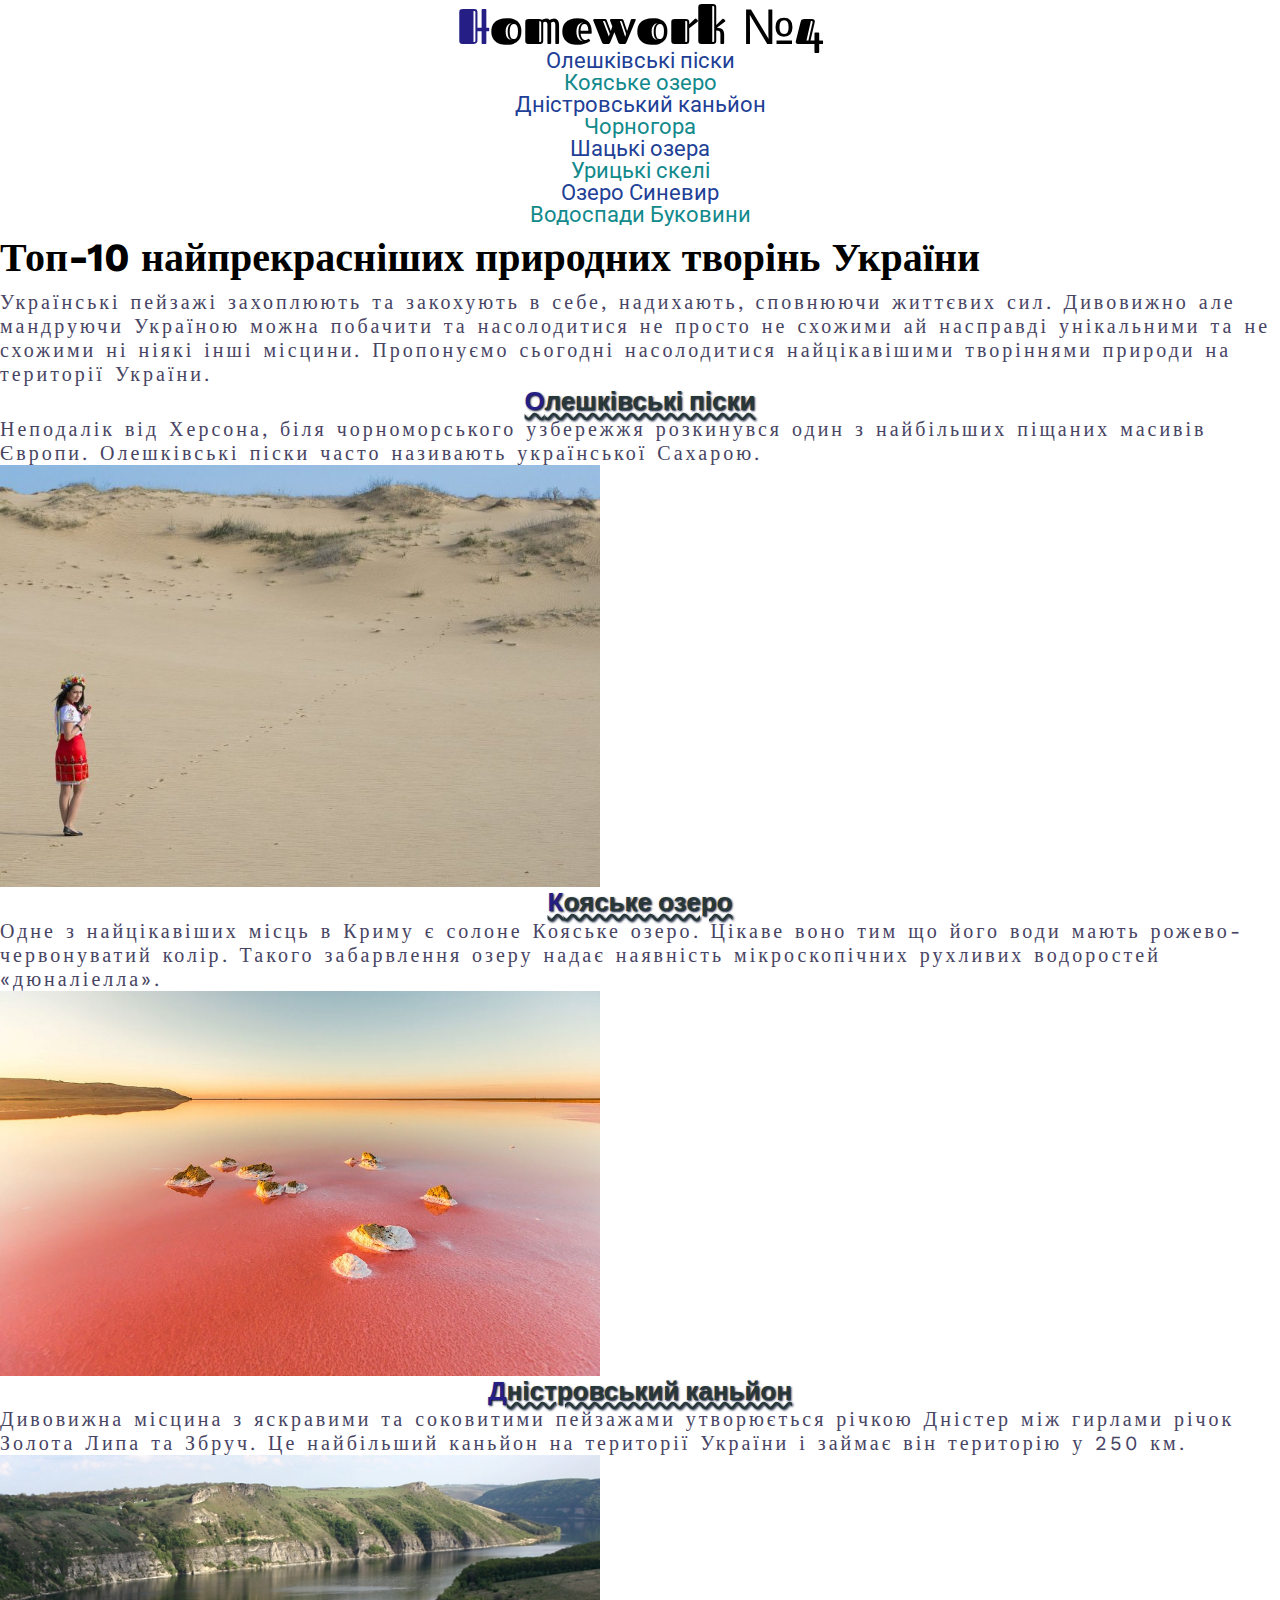
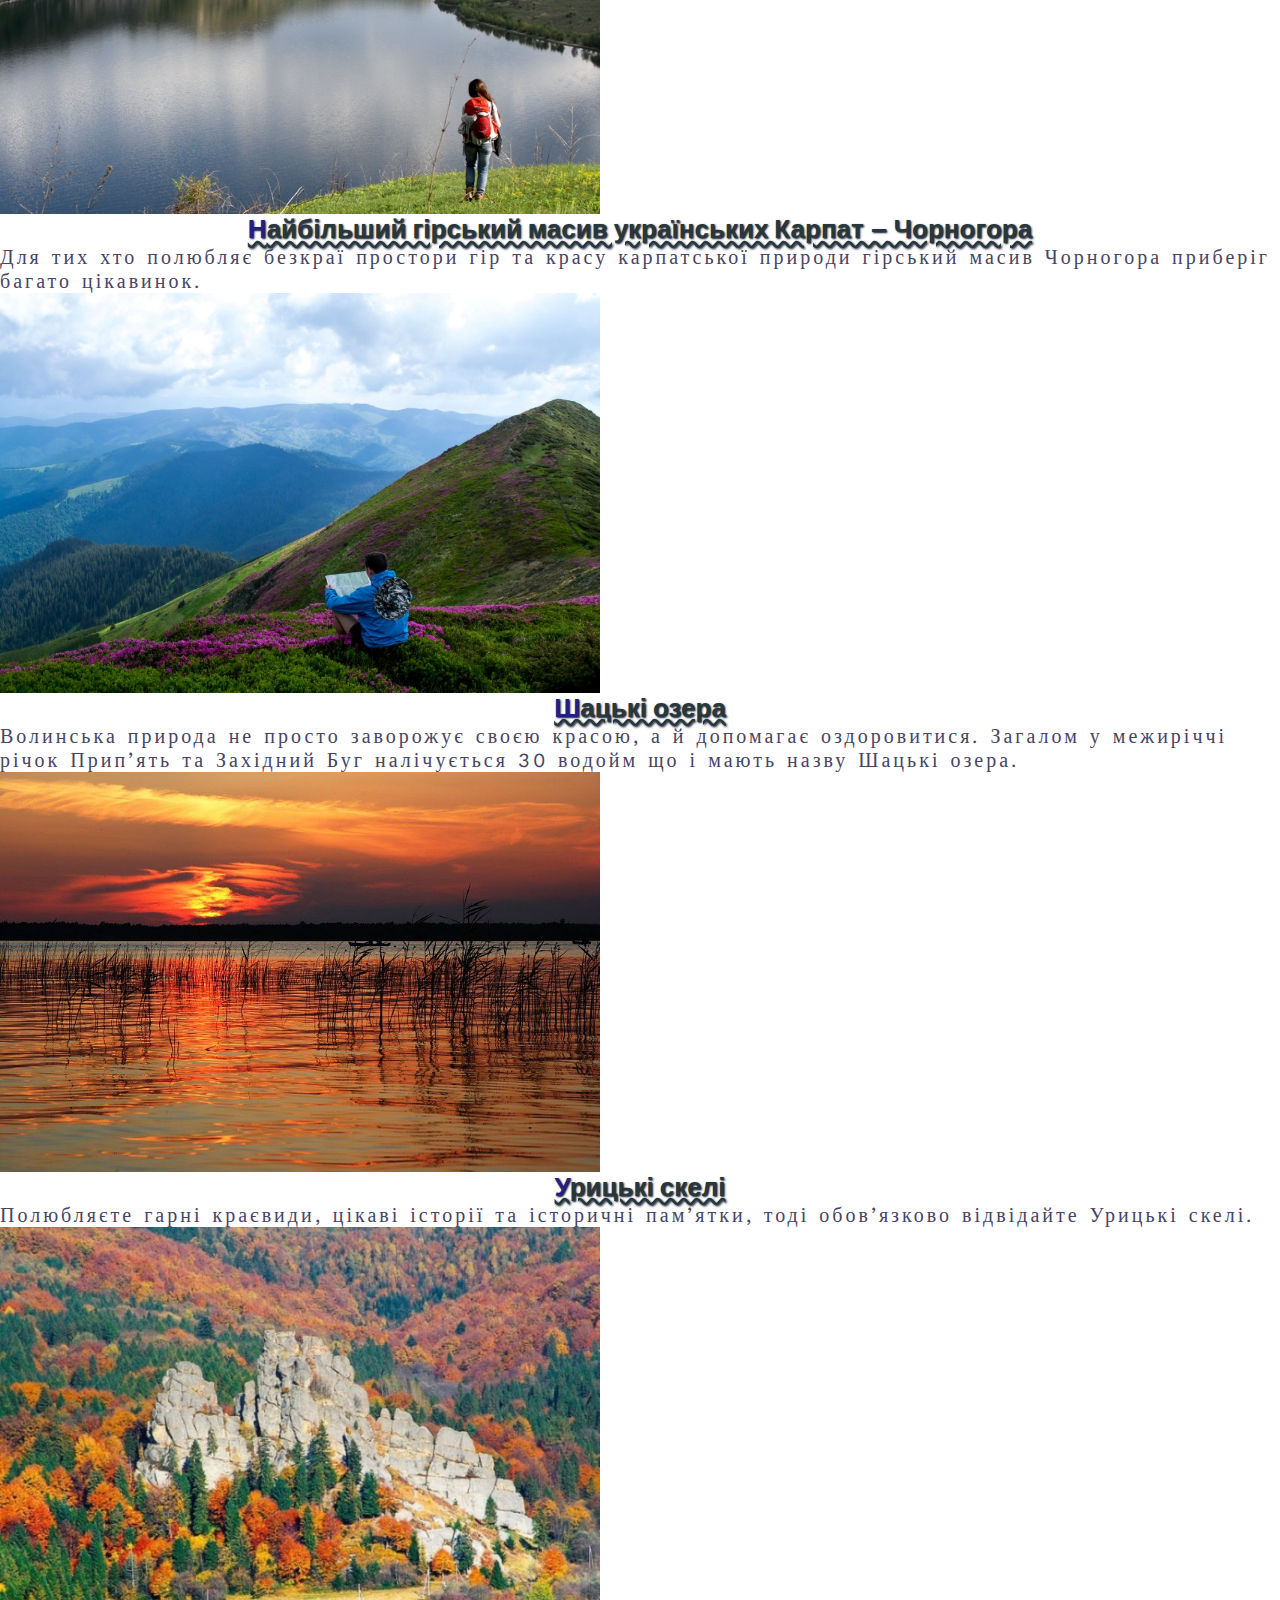
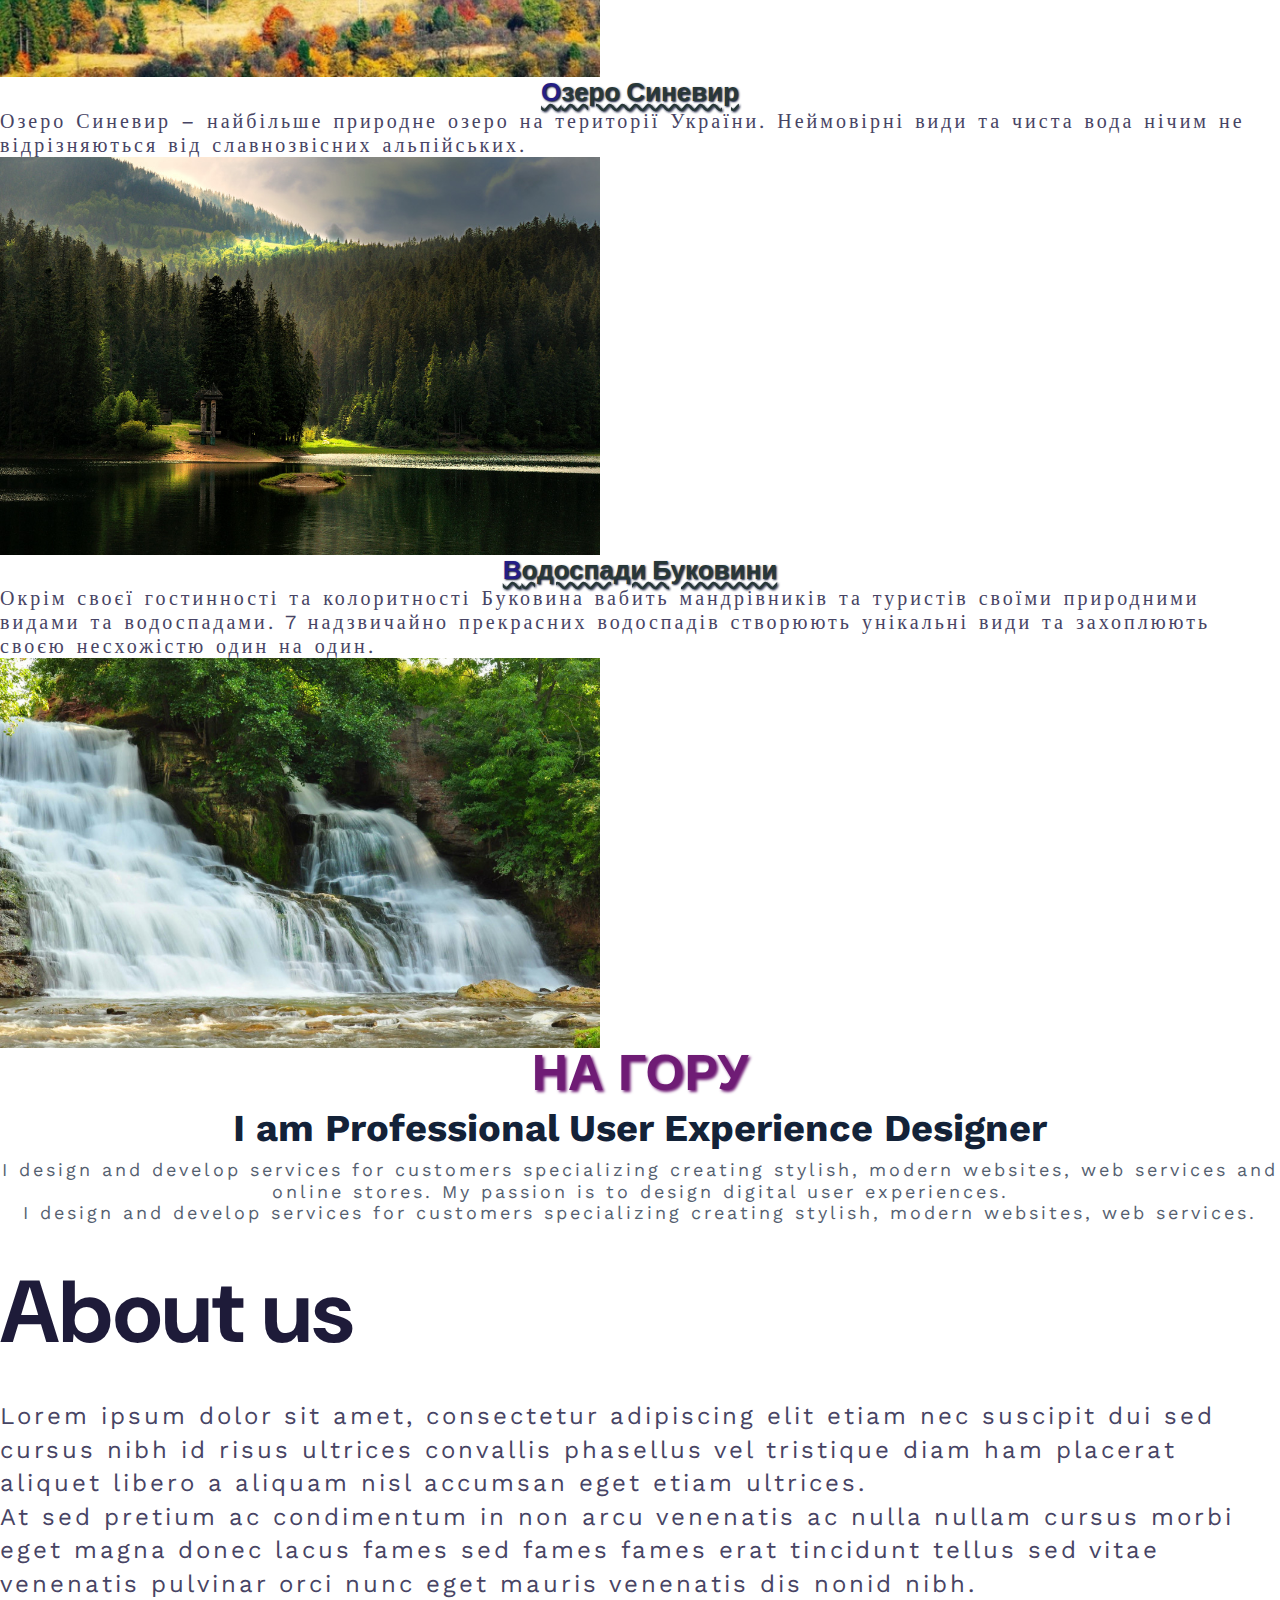
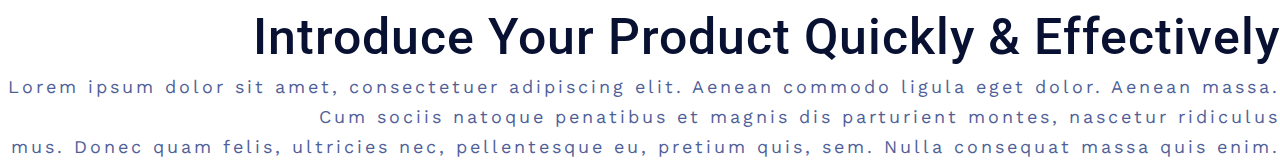
<file: lesson_04/homework_04.html>
<!DOCTYPE html>
<html lang="uk">

<head>
	<meta charset="UTF-8">
	<meta name="viewport" content="width=device-width, initial-scale=1.0">
	<title>Homework | lesson 04</title>
	<link href="https://fonts.googleapis.com/css2?family=Roboto:wght@400;500&display=swap" rel="stylesheet">
	<link rel="stylesheet" href="css/style.css">
</head>

<body>
	<header>
		<h1 id="title">Homework №4</h1>
		<div class="sidebar-section">
			<ul class="sidebar">
				<li class="sidebar-item"><a href="#sand">Олешківські піски</a></li>
				<li class="sidebar-item"><a href="#koyaske-lake">Кояське озеро
					</a></li>
				<li class="sidebar-item"><a href="#dnistrovskyi-canyon">Дністровський каньйон
					</a></li>
				<li class="sidebar-item"><a href="#mountain">Чорногора</a></li>
				<li class="sidebar-item"><a href="#shatsky-lake">Шацькі озера
					</a></li>
				<li class="sidebar-item"><a href="#urytskyi-rocks">Урицькі скелі
					</a></li>
				<li class="sidebar-item"><a href="#lake-synevir">Озеро Синевир
					</a></li>
				<li class="sidebar-item"><a href="#bukovyna-waterfalls">Водоспади Буковини
					</a></li>
			</ul>
		</div>
	</header>
	<main>
		<div class="main-section">
			<div>
				<h2 class="title">Топ-10 найпрекрасніших природних творінь України</h2>
				<p>Українські пейзажі захоплюють та закохують в себе, надихають, сповнюючи життєвих сил. Дивовижно але
					мандруючи Україною
					можна побачити та насолодитися не просто не схожими ай насправді унікальними та не схожими ні ніякі інші
					місцини.
					Пропонуємо сьогодні насолодитися найцікавішими творіннями природи на території України.</p>
				<h3 id="sand" class="sub-title">Олешківські піски</h3>
				<p>Неподалік від Херсона, біля чорноморського узбережжя розкинувся один з найбільших піщаних масивів Європи.
					Олешківські
					піски часто називають української Сахарою.</p>
				<img src="img/woman.jpg"
					alt="дівчина в національному українському вбранні з вінком на голові йде по пустелі">
			</div>
			<div>
				<h3 id="koyaske-lake" class="sub-title">Кояське озеро</h3>
				<p>Одне з найцікавіших місць в Криму є солоне Кояське озеро. Цікаве воно тим що його води мають
					рожево-червонуватий колір.
					Такого забарвлення озеру надає наявність мікроскопічних рухливих водоростей «дюналіелла».</p>
				<img src="img/loch.jpg" alt="рожево-червоні води Кояського озера">
			</div>
			<div>
				<h3 id="dnistrovskyi-canyon" class="sub-title">Дністровський каньйон</h3>
				<p>Дивовижна місцина з яскравими та соковитими пейзажами утворюється річкою Дністер між гирлами річок Золота
					Липа та Збруч.
					Це найбільший каньйон на території України і займає він територію у 250 км.</p>
				<img src="img/canyon.jpg" alt="дівчина з червонім рюкзаком на плечах на горі каньйону">
			</div>
			<div>
				<h3 id="mountain" class="sub-title">Найбільший гірський масив українських Карпат – Чорногора</h3>
				<p>Для тих хто полюбляє безкраї простори гір та красу карпатської природи гірський масив Чорногора приберіг
					багато
					цікавинок.</p>
				<img src="img/mountain.jpg" alt="чоловік на вершині гори сидить посеред квітів і роздивляется карту">
			</div>
			<div>
				<h3 id="shatsky-lake" class="sub-title">Шацькі озера</h3>
				<p>Волинська природа не просто заворожує своєю красою, а й допомагає оздоровитися. Загалом у межиріччі річок
					Прип’ять та
					Західний Буг налічується 30 водойм що і мають назву Шацькі озера.</p>
				<img src="img/loch2.jpg" alt="червоне від заходу сонця озеро з очеретом">
			</div>
			<div>
				<h3 id="urytskyi-rocks" class="sub-title">Урицькі скелі</h3>
				<p>Полюбляєте гарні краєвиди, цікаві історії та історичні пам’ятки, тоді обов’язково відвідайте Урицькі
					скелі.</p>
				<img src="img/rocks.jpg" alt="скелі посеред осіннього лісу">
			</div>
			<div>
				<h3 id="lake-synevir" class="sub-title">Озеро Синевир</h3>
				<p>Озеро Синевир – найбільше природне озеро на території України. Неймовірні види та чиста вода нічим не
					відрізняються від
					славнозвісних альпійських.</p>
				<img src="img/loch3.jpg"
					alt="найбільше озеро Українських Карпат розташоване в Хустському районі Закарпатської області, у гірському масиві">
			</div>
			<div>
				<h3 id="bukovyna-waterfalls" class="sub-title">Водоспади Буковини</h3>
				<p>Окрім своєї гостинності та колоритності Буковина вабить мандрівників та туристів своїми природними видами
					та
					водоспадами. 7 надзвичайно прекрасних водоспадів створюють унікальні види та захоплюють своєю несхожістю
					один на один.</p>
				<img src="img/waterfalls.jpg" alt="два бурхливі водоспади посеред лісу ">
			</div>
		</div>

	</main>
	<footer>
		<p class="button"><a href="#title">НА ГОРУ</a></p>
	</footer>
	<div class="portfolio-section">
		<h4>I am Professional User Experience Designer</h4>
		<p>I design and develop services for customers specializing creating stylish, modern websites, web services and
			online
			stores. My passion is to design digital user experiences.</p>
		<p>I design and develop services for customers specializing creating stylish, modern websites, web services.
		</p>
	</div>
	<div class="about-us-section">
		<h4>About us</h4>
		<p>Lorem ipsum dolor sit amet, consectetur adipiscing elit etiam nec suscipit dui sed cursus nibh id risus
			ultrices
			convallis phasellus vel tristique diam ham placerat aliquet libero a aliquam nisl accumsan eget etiam
			ultrices.</p>
		<p>At sed pretium ac condimentum in non arcu venenatis ac nulla nullam cursus morbi eget magna donec lacus
			fames sed fames
			fames erat tincidunt tellus sed vitae venenatis pulvinar orci nunc eget mauris venenatis dis nonid nibh.</p>
	</div>
	<div class="product-section">
		<h4>Introduce Your Product Quickly & Effectively</h4>
		<p>Lorem ipsum dolor sit amet, consectetuer adipiscing elit. Aenean commodo ligula eget dolor. Aenean massa.
			Cum sociis
			natoque penatibus et magnis dis parturient montes, nascetur ridiculus</p>
		<p>mus. Donec quam felis, ultricies nec, pellentesque eu, pretium quis, sem. Nulla consequat massa quis enim.
		</p>
	</div>
</body>

</html>
</file>
<file: lesson_03/css/style.css>
@import url(reset.css);
/* ------------------HEADER-------------------- */
h1,
h2,
h3{
color: brown;
}
.sub-title {
color: firebrick;
}
.climate{
color: red;
}
.population {
color: green;
}
.religion {
color: blue;
}
.transport {
color: yellow;
}
.header-list-item.kitchen {
color: orange;
}
/* ------------------MAIN---------------------- */
.main-text p{
color:darkolivegreen;
}
.text-climate .text{
color: darkgoldenrod;
}
.population-text>p{
	color: mediumblue;
}
.title-religion~p{
color: goldenrod;	
}
div.transport.block{
	color: slateblue;
}
.transport-img+p{
	color: darkturquoise;
}
.kitchen-list-item *{
color:mediumpurple;
}
/* -------------------FOOTER---------------- */
footer div{
color:chocolate;	
}
</file>
<file: lesson_04/css/style.css>
@import url(fonts.css);
@import url('https://fonts.googleapis.com/css2?family=DM+Sans:opsz,wght@9..40,700&display=swap');
@import url(reset.css);
/* -------------------------------------------------------- */
h1 {
	font-family: "Fascinate Inline",sans-serif;
	font-size: 50px;
}
img{
	width: 600px;
}

*[id]{
	text-align: center ;
}
*[id]::first-letter{
text-transform: uppercase;
color: #241e85;
}
div p{
	font-family: "Work Sans", serif;
	font-size: 20px;
	line-height: 1.2;
	letter-spacing: 3px;
	color: #474464;
}
.sidebar-section{
	text-align: center;
}
.sidebar{
font-family: "Roboto", sans-serif;
font-size: 22px;
}
.sidebar-item:nth-child(even) {
	color: #128a8c;
}
.sidebar-item:nth-child(odd){
color: #214096;
}
.title{
	font-family: "Work Sans",serif;
	font-size: 40px;
	font-weight:700;
	line-height: 1.6;
}
.sub-title{
	font-family: "DM Sans", sans-serif;
	font-size: 26px;
	font-weight: 700;
	line-height: 1.2;
	text-decoration: underline;
	text-decoration-style: wavy;
	color: #283838;
	text-shadow:1px 1px 2px #091133 ;
}

/* -------------------------------------------------------- */
footer{
	font-family: "Work Sans", sans-serif;
	font-weight: 700;
	text-align: center;
}
.button{
	font-size: 50px;
	color:#6f1c75;
	text-shadow: 2px 2px 3px #6f1c75;
	
}

/* -------------------------------------------------------- */
.portfolio-section{
	font-family: "Work Sans", sans-serif;
	text-align: center;
}
.portfolio-section>h4{
	font-size: 38px;
	font-weight: 700;
	line-height: 1.6;
	color: #132238;
}
.portfolio-section>p{
	font-size: 18px;
	line-height: 1.2;
	color: #556070;
}
/* ------------------------------------------------------- */
.about-us-section{
font-family: "DM Sans", sans-serif;
text-align:left;
}
.about-us-section>h4{
	font-size: 88px;
	font-weight: 700;
	line-height: 2;
	color: #1E1B39;
}
.about-us-section>p{
	font-size: 24px;
	line-height: 1.4;
	color: #474464;
}
/* ------------------------------------------------------ */
.product-section{
	font-family: "Roboto", sans-serif;
	text-align: end;
}
.product-section>h4{
	font-size: 50px;
	font-weight: 500;
	line-height: 1.4;
	letter-spacing: 1px;
	color: #091133;
}
.product-section>p{
	font-size: 18px;
	line-height: 30px;
	color: #505F98;
}
</file>
<file: lesson_05/css/style.css>
@import url(fonts.css);
@import url(reset.css);



body{
	margin-inline: auto;
	font-family: "Roboto", sans-serif;
}
header,
footer
{
	text-align: center;
	padding-block: 30px;
	margin-block-end: 50px;
	border: #0F0F0F 1px solid;
	background-color: #6F7CB2;
	font-size: 50px;
}
.main-container{
	max-inline-size: 1596px;
	margin-inline: auto;
	background: #FBFBFD;
}
.product-container{
	max-inline-size: 539px;
	margin-inline: auto;
	margin-block-end: 50px;
}

.product-container>h2{
	font-size: 50px;
	font-weight: 500;
	line-height: 1.3;
	letter-spacing: 1px;
	margin-block-end: 20px;
	color: #091133;
}
.product-container .text-wrap{
	font-size: 18px;
	line-height: 1.2;
	color: #505F98;
	margin-block-end: 20px;
}
.text-wrap{
	margin-block-end: 70px;
}
.product-container{
	color: #fff;
}
.product-container .button-wrap>a{
	font-weight: 500;
	line-height: 1.2;
	border: 2px solid;
	max-inline-size: 190px;
	margin-inline-end: 30px;
	padding-inline: 30px;
	padding-block: 6px;
	background-color: #111B47;
}
/* --------------------------------------------------------------- */
.design-container{
	max-inline-size: 520px;
	margin-inline: auto;
	margin-block-end: 50px;
}
.design-container>h2{
	font-size: 36px;
	font-weight: 500;
	line-height: 1.2;
	color: #091133;
	margin-block-end: 20px;
}
.design-container>p{
	line-height: 1.2;
	color: #6F7CB2;
	margin-block-end: 20px;
}

.design-container>div{
	display: inline-block;
}
.design-container .card-container{
	margin-inline: -12px;
}

.design-container .card-container .card-icon{
	margin-block-end: 14px;
	max-inline-size: 36px;
}
.design-container .card-container .card-title{
	font-weight: 500;
	line-height: 1.2;
	color: #091133;
	margin-block-end: 6px;	
}
.card-container .card-item{
	display: inline-block;
	font-size: 12px;
	line-height: 1.6;
	color: #5D6970;
	padding-inline: 12px;
	max-inline-size: 49%;
	overflow: hidden;
}

/* ---------------------------------------------------------------- */
.dark-container{
	font-family: "Manrope",sans-serif;
	background-color: #141414;
	color: #FFF;
	margin-inline: auto;
	margin-block-end: 30px;
	overflow: hidden;
}
.dark-container .dark-container-wrap{
	margin-inline: auto;
	max-inline-size: 1597px;
	padding-inline: 15px;
}
.dark-container .dark-container-wrap>h2{
	font-size: 38px;
	font-weight: 700;
	line-height: 1.6;
	margin-block-end: 14px;
}
.dark-container .dark-container-wrap>p{
	line-height: 1.2;
	color: #999;
	margin-block-end: 80px;
}
.dark-container .dark-container-wrap .card-sectoin-dark{
	font-size: 18px;
	line-height: 1.2;
	margin-inline: -12px	;
	font-size: 0;
}
.dark-container .dark-container-wrap .card-sectoin-dark .card-wrap{
	display: inline-block;
	padding-inline: 12px ;
	inline-size: 33.333%;
	margin-block-end: 30px;
}
.dark-container .dark-container-wrap .card-sectoin-dark .card-wrap .card-item{
	font-size: 18px;
	padding-inline: 50px;
	padding-block: 50px ;
	border: 1px solid #262626;
	border-radius: 14px;
	background: linear-gradient(222deg, rgba(229, 0, 0, 0.50) -208.03%, rgba(229, 0, 0, 0.00) 41.32%), #0F0F0F;
	
}
.dark-container .dark-container-wrap .card-sectoin-dark .card-wrap .card-item .subtitle-wrap {
	display: inline-block;
	margin-block-end: 30px;
}
.dark-container .dark-container-wrap .card-sectoin-dark .card-wrap .card-item .subtitle-wrap .icon-section{
	display: inline-block;
	padding-inline: 16px;
	padding-block: 16px;
	border: 1px solid #262626;
	border-radius: 6px;
	background-color: #141414;
	margin-inline-end: 16px;
}
.dark-container .dark-container-wrap .card-sectoin-dark .card-wrap .card-item .subtitle-wrap>h3 {
	display: inline-block;
	font-size: 24px;
	font-weight: 600;
	line-height: 1.6;
}
.dark-container .dark-container-wrap .card-sectoin-dark .card-wrap .card-item>p{
	color: #999;
}
</file>
